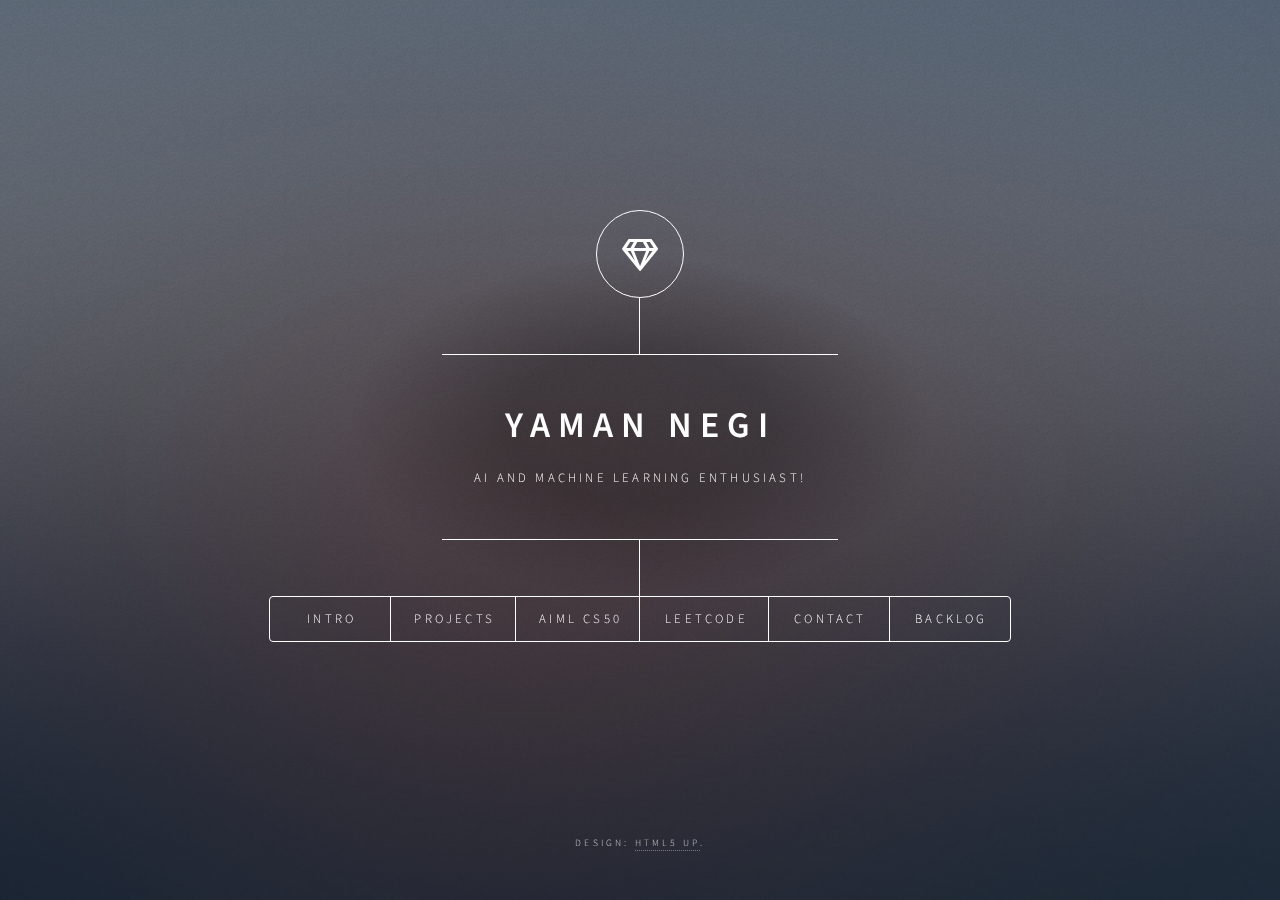
<file: index.html>
<!DOCTYPE HTML>
<html>
	<head>
		<title>Yaman Negi - AI First</title>
		<meta charset="utf-8" />
		<meta name="viewport" content="width=device-width, initial-scale=1, user-scalable=no" />
		<link rel="stylesheet" href="assets/css/main.css" />
		<noscript><link rel="stylesheet" href="assets/css/noscript.css" /></noscript>
	</head>
	<body class="is-preload">

		<!-- Wrapper -->
			<div id="wrapper">

				<!-- Header -->
					<header id="header">
						<div class="logo">
							<span class="icon fa-gem"></span>
						</div>
						<div class="content">
							<div class="inner">
								<h1>Yaman Negi</h1>
								<p>AI and Machine Learning enthusiast!</p>
							</div>
						</div>
						<nav>
							<ul>
								<li><a href="#intro">Intro</a></li>
								<li><a href="#projects">Projects</a></li>
								<li><a href="#cs50">AIML CS50</a></li>
								<li><a href="#leetcode">Leetcode</a></li>
								<li><a href="#contact">Contact</a></li>
								<li><a href="#backlog">Backlog</a></li>
							</ul>
						</nav>
					</header>

				<!-- Main -->
					<div id="main">

						<!-- Intro -->
							<article id="intro">
								<h2 class="major">Intro</h2>
								<span class="image main"><img src="images/pic01.jpg" alt="" /></span>
								<p><font color=gold size=3>#ArtificialIntelligence #MachineLearning #Robotics #Rockets #Tesla #CustomerExperience</font></p>
								<p>Application engineering in digital and emerging technologies</p>
								<p>Industry expertise in Banking & Financial Services, Insurance Broking</p>
								<p>Love running and playing chess</p>
								<p>Connect with me on <a href="https://www.linkedin.com/in/yaman-negi-7b627917/">LinkedIn</a></p>
							</article>

						<!-- Work -->
							<article id="projects">
								<h2 class="major"><font color='gold'>A</font>SS<font color='red'>I</font>GNMENTS</h2>
								<span class="image main"><img src="images/pic02.jpg" alt="" /></span>
								<h4 class="major">CHESS PROJECT</h4>
								<ol>
									<li><p>Manual Chess Program using Pygame (with Stockfish Integration) - <a href='https://github.com/Yaman007/chess' target='_blank'>Play Chess</a> Minimax with Alpha Beta Pruning (coming soon)! </p></li>
									<li><p>Chess AI - <a href='#' target='_blank'>Chess with AI self learning models</a> Coming soon!</p></li>
								</ol>
							</article>

						<!-- CS50 -->
							<article id="cs50">
								<h2 class="major"><font color='gold'>A</font>SS<font color='red'>I</font>GNMENTS - CS50 Course</h2>
								<h3 class="major">AIML with Python - Harvard</h3>
								<h4 class="major">Search</h4>
								<ol>
									<li><p>Degrees of separation - <a href='https://github.com/Yaman007/DegreesOfSeparation' target='_blank'>A* search</a></p></li>
									<li><p>Playing TicTacToe - <a href='https://github.com/Yaman007/tictactoe' target='_blank'>MinMax algorithm with Alpha Beta Pruning.</a> You can't beat it!</p></li>
								</ol>
								<h4 class="major">Knowledge</h4>
								<ol>
									<li><p>Knights vs Knaves - <a href='https://github.com/Yaman007/knights_or_knaves' target='_blank'>Propositional Logic and Inference Rules</a></p></li>
									<li><p>AI Playing Minesweeper - <a href='https://github.com/Yaman007/minesweeper' target='_blank'>Knowledge representation and engineering</a></p></li>
								</ol>
								</ol>
								<h4 class="major">Uncertainty</h4>
								<ol>
									<li><p>PageRank - <a href='https://github.com/Yaman007/pagerank' target='_blank'>PageRank algorithm with Random Surfer Model</a> (recurise & iterative)</p></li>
									<li><p>Heredity - <a href='https://github.com/Yaman007/heredity' target='_blank'>Bayesian networks and Markov models</a></p></li>
								</ol>
								<h4 class="major">Optimization</h4>
								<ol>
									<li><p>Crossword solver - <a href='https://github.com/Yaman007/crossword' target='_blank'>Constraint satisfaction problem with node and arc consistency, backtracking search</a></p></li>
								</ol>
								<h4 class="major">Learning</h4>
								<ol>
									<li><p>Purchase completion predictor - <a href='https://github.com/Yaman007/shopping' target='_blank'>Nearest neighbor classifier with loss evaluation through sensitivity and specificity</a></p></li>
									<li><p>Playing Nim - <a href='https://github.com/Yaman007/nim' target='_blank'>Reinforced Q-learning with ε greedy search</a></p></li>
								</ol>
								<h4 class="major">Neural Networks</h4>
								<ol>
									<li><p>Traffic pattern recognition - <a href='https://github.com/Yaman007/traffic' target='_blank'>Convolutional neural network</a></p></li>
								</ol>
								<h4 class="major">Language</h4>
								<ol>
									<li><p>Parser - <a href='https://github.com/Yaman007/parser' target='_blank'>NLTK context free grammar rules</a></p></li>
									<li><p>Anwering questions - <a href='https://github.com/Yaman007/questions' target='_blank'>Information retrieval using tokenization and Term Frequency (TF), Inverse Document Frequency (IDF) scores</a></p></li>
								</ol>

								<h4 class="major">Miscellaneous</h4>
								<ol>
									<li><p>Object recognition and speed estmation using MobileNetSSD</p></li>
									<li><p>Car make and model detection - YOLO (You Only Look Once) model</p></li>
									<li><p>People and faces detection - Haarcascades and how to improve accuracy</p></li>
									<li><p>MNIST Digit - image capture and comparison using basic data types (no TensorFlow!) and L1/L2 optimizer </p></li>
									<li><p>MNIST Comparison - TensorFlow and TensorBoard</p></li>
								</ol>
							</article>

						<!-- About -->
							<article id="leetcode">
								<h2 class="major">Leetcode</h2>
								<h3 class="major">Blinds 75 - Data Structure and Algorithms</h3>
								<h4 class="major">Array</h4>
								<ol>
									<li>
										<p>
											<a href='https://leetcode.com/problems/two-sum/' target='_blank'>Two Sum</a>
											&nbsp; - &nbsp;
											<a href='https://github.com/Yaman007/leetcode_blinds75/blob/main/twosum.py' target='_blank'>solution</a>
											, with O(n) complexity
										</p>
									</li>

								</ol>
							</article>

						<!-- Contact -->
							<article id="contact">
								<h2 class="major">Contact</h2>
								<form method="post" action="#">
									<div class="fields">
										<div class="field half">
											<label for="name">Name</label>
											<input type="text" name="name" id="name" />
										</div>
										<div class="field half">
											<label for="email">Email</label>
											<input type="text" name="email" id="email" />
										</div>
										<div class="field">
											<label for="message">Message</label>
											<textarea name="message" id="message" rows="4"></textarea>
										</div>
									</div>
									<ul class="actions">
										<li><input type="submit" value="Send Message" class="primary" /></li>
										<li><input type="reset" value="Reset" /></li>
									</ul>
								</form>

							</article>

							<!-- About -->
							<article id="backlog">
								<h2 class="major">Backlog</h2>
								<h3 class="major">Blinds 75 - Data Structure and Algorithms</h3>
								<div class="discuss-markdown-container">
</p><h3>Array</h3>
<ul>
<li><a href="https://leetcode.com/problems/two-sum/">Two Sum</a></li>
<li><a href="https://leetcode.com/problems/best-time-to-buy-and-sell-stock/">Best Time to Buy and Sell Stock</a></li>
<li><a href="https://leetcode.com/problems/contains-duplicate/">Contains Duplicate</a></li>
<li><a href="https://leetcode.com/problems/product-of-array-except-self/">Product of Array Except Self</a></li>
<li><a href="https://leetcode.com/problems/maximum-subarray/">Maximum Subarray</a></li>
<li><a href="https://leetcode.com/problems/maximum-product-subarray/">Maximum Product Subarray</a></li>
<li><a href="https://leetcode.com/problems/find-minimum-in-rotated-sorted-array/">Find Minimum in Rotated Sorted Array</a></li>
<li><a href="https://leetcode.com/problems/search-in-rotated-sorted-array/">Search in Rotated Sorted Array</a></li>
<li><a href="https://leetcode.com/problems/3sum/">3 Sum</a></li>
<li><a href="https://leetcode.com/problems/container-with-most-water/">Container With Most Water</a></li>
</ul>
<hr>
<h3>Binary</h3>
<ul>
<li><a href="https://leetcode.com/problems/sum-of-two-integers/">Sum of Two Integers</a></li>
<li><a href="https://leetcode.com/problems/number-of-1-bits/">Number of 1 Bits</a></li>
<li><a href="https://leetcode.com/problems/counting-bits/">Counting Bits</a></li>
<li><a href="https://leetcode.com/problems/missing-number/">Missing Number</a></li>
<li><a href="https://leetcode.com/problems/reverse-bits/">Reverse Bits</a></li>
</ul>
<hr>
<h3>Dynamic Programming</h3>
<ul>
<li><a href="https://leetcode.com/problems/climbing-stairs/">Climbing Stairs</a></li>
<li><a href="https://leetcode.com/problems/coin-change/">Coin Change</a></li>
<li><a href="https://leetcode.com/problems/longest-increasing-subsequence/">Longest Increasing Subsequence</a></li>
<li><a href="https://leetcode.com/problems/longest-common-subsequence/">Longest Common Subsequence</a></li>
<li><a href="https://leetcode.com/problems/word-break/">Word Break Problem</a></li>
<li><a href="https://leetcode.com/problems/combination-sum-iv/">Combination Sum</a></li>
<li><a href="https://leetcode.com/problems/house-robber/">House Robber</a></li>
<li><a href="https://leetcode.com/problems/house-robber-ii/">House Robber II</a></li>
<li><a href="https://leetcode.com/problems/decode-ways/">Decode Ways</a></li>
<li><a href="https://leetcode.com/problems/unique-paths/">Unique Paths</a></li>
<li><a href="https://leetcode.com/problems/jump-game/">Jump Game</a></li>
</ul>
<hr>
<h3>Graph</h3>
<ul>
<li><a href="https://leetcode.com/problems/clone-graph/">Clone Graph</a></li>
<li><a href="https://leetcode.com/problems/course-schedule/">Course Schedule</a></li>
<li><a href="https://leetcode.com/problems/pacific-atlantic-water-flow/">Pacific Atlantic Water Flow</a></li>
<li><a href="https://leetcode.com/problems/number-of-islands/">Number of Islands</a></li>
<li><a href="https://leetcode.com/problems/longest-consecutive-sequence/">Longest Consecutive Sequence</a></li>
<li><a href="https://leetcode.com/problems/alien-dictionary/">Alien Dictionary (Leetcode Premium)</a></li>
<li><a href="https://leetcode.com/problems/graph-valid-tree/">Graph Valid Tree (Leetcode Premium)</a></li>
<li><a href="https://leetcode.com/problems/number-of-connected-components-in-an-undirected-graph/">Number of Connected Components in an Undirected Graph (Leetcode Premium)</a></li>
</ul>
<hr>
<h3>Interval</h3>
<ul>
<li><a href="https://leetcode.com/problems/insert-interval/">Insert Interval</a></li>
<li><a href="https://leetcode.com/problems/merge-intervals/">Merge Intervals</a></li>
<li><a href="https://leetcode.com/problems/non-overlapping-intervals/">Non-overlapping Intervals</a></li>
<li><a href="https://leetcode.com/problems/meeting-rooms/">Meeting Rooms (Leetcode Premium)</a></li>
<li><a href="https://leetcode.com/problems/meeting-rooms-ii/">Meeting Rooms II (Leetcode Premium)</a></li>
</ul>
<hr>
<h3>Linked List</h3>
<ul>
<li><a href="https://leetcode.com/problems/reverse-linked-list/">Reverse a Linked List</a></li>
<li><a href="https://leetcode.com/problems/linked-list-cycle/">Detect Cycle in a Linked List</a></li>
<li><a href="https://leetcode.com/problems/merge-two-sorted-lists/">Merge Two Sorted Lists</a></li>
<li><a href="https://leetcode.com/problems/merge-k-sorted-lists/">Merge K Sorted Lists</a></li>
<li><a href="https://leetcode.com/problems/remove-nth-node-from-end-of-list/">Remove Nth Node From End Of List</a></li>
<li><a href="https://leetcode.com/problems/reorder-list/">Reorder List</a></li>
</ul>
<hr>
<h3>Matrix</h3>
<ul>
<li><a href="https://leetcode.com/problems/set-matrix-zeroes/">Set Matrix Zeroes</a></li>
<li><a href="https://leetcode.com/problems/spiral-matrix/">Spiral Matrix</a></li>
<li><a href="https://leetcode.com/problems/rotate-image/">Rotate Image</a></li>
<li><a href="https://leetcode.com/problems/word-search/">Word Search</a></li>
</ul>
<hr>
<h3>String</h3>
<ul>
<li><a href="https://leetcode.com/problems/longest-substring-without-repeating-characters/">Longest Substring Without Repeating Characters</a></li>
<li><a href="https://leetcode.com/problems/longest-repeating-character-replacement/">Longest Repeating Character Replacement</a></li>
<li><a href="https://leetcode.com/problems/minimum-window-substring/">Minimum Window Substring</a></li>
<li><a href="https://leetcode.com/problems/valid-anagram/">Valid Anagram</a></li>
<li><a href="https://leetcode.com/problems/group-anagrams/">Group Anagrams</a></li>
<li><a href="https://leetcode.com/problems/valid-parentheses/">Valid Parentheses</a></li>
<li><a href="https://leetcode.com/problems/valid-palindrome/">Valid Palindrome</a></li>
<li><a href="https://leetcode.com/problems/longest-palindromic-substring/">Longest Palindromic Substring</a></li>
<li><a href="https://leetcode.com/problems/palindromic-substrings/">Palindromic Substrings</a></li>
<li><a href="https://leetcode.com/problems/encode-and-decode-strings/">Encode and Decode Strings (Leetcode Premium)</a></li>
</ul>
<hr>
<h3>Tree</h3>
<ul>
<li><a href="https://leetcode.com/problems/maximum-depth-of-binary-tree/">Maximum Depth of Binary Tree</a></li>
<li><a href="https://leetcode.com/problems/same-tree/">Same Tree</a></li>
<li><a href="https://leetcode.com/problems/invert-binary-tree/">Invert/Flip Binary Tree</a></li>
<li><a href="https://leetcode.com/problems/binary-tree-maximum-path-sum/">Binary Tree Maximum Path Sum</a></li>
<li><a href="https://leetcode.com/problems/binary-tree-level-order-traversal/">Binary Tree Level Order Traversal</a></li>
<li><a href="https://leetcode.com/problems/serialize-and-deserialize-binary-tree/">Serialize and Deserialize Binary Tree</a></li>
<li><a href="https://leetcode.com/problems/subtree-of-another-tree/">Subtree of Another Tree</a></li>
<li><a href="https://leetcode.com/problems/construct-binary-tree-from-preorder-and-inorder-traversal/">Construct Binary Tree from Preorder and Inorder Traversal</a></li>
<li><a href="https://leetcode.com/problems/validate-binary-search-tree/">Validate Binary Search Tree</a></li>
<li><a href="https://leetcode.com/problems/kth-smallest-element-in-a-bst/">Kth Smallest Element in a BST</a></li>
<li><a href="https://leetcode.com/problems/lowest-common-ancestor-of-a-binary-search-tree/">Lowest Common Ancestor of BST</a></li>
<li><a href="https://leetcode.com/problems/implement-trie-prefix-tree/">Implement Trie (Prefix Tree)</a></li>
<li><a href="https://leetcode.com/problems/add-and-search-word-data-structure-design/">Add and Search Word</a></li>
<li><a href="https://leetcode.com/problems/word-search-ii/">Word Search II</a></li>
</ul>
<hr>
<h3>Heap</h3>
<ul>
<li><a href="https://leetcode.com/problems/merge-k-sorted-lists/">Merge K Sorted Lists</a></li>
<li><a href="https://leetcode.com/problems/top-k-frequent-elements/">Top K Frequent Elements</a></li>
<li><a href="https://leetcode.com/problems/find-median-from-data-stream/">Find Median from Data Stream</a></li>
</ul>
<hr>
<h3>Important Link:</h3>
<p></p><p><a href="https://hackernoon.com/14-patterns-to-ace-any-coding-interview-question-c5bb3357f6ed" rel="ugc">14 Patterns to Ace Any Coding Interview Question</a></p><p>
</p><hr>
<p></p><p>If someone is interested to keep a track can copy this <a href="https://gist.github.com/krishnadey30/88c4e2f601e96597974c00185e479532" rel="ugc">gist</a>.</p></div>
							</article>
					</div>

				<!-- Footer -->
					<footer id="footer">
						<p class="copyright">Design: <a href="https://html5up.net">HTML5 UP</a>.</p>
					</footer>

			</div>

		<!-- BG -->
			<div id="bg"></div>

		<!-- Scripts -->
			<script src="assets/js/jquery.min.js"></script>
			<script src="assets/js/browser.min.js"></script>
			<script src="assets/js/breakpoints.min.js"></script>
			<script src="assets/js/util.js"></script>
			<script src="assets/js/main.js"></script>

	</body>
</html>
</file>
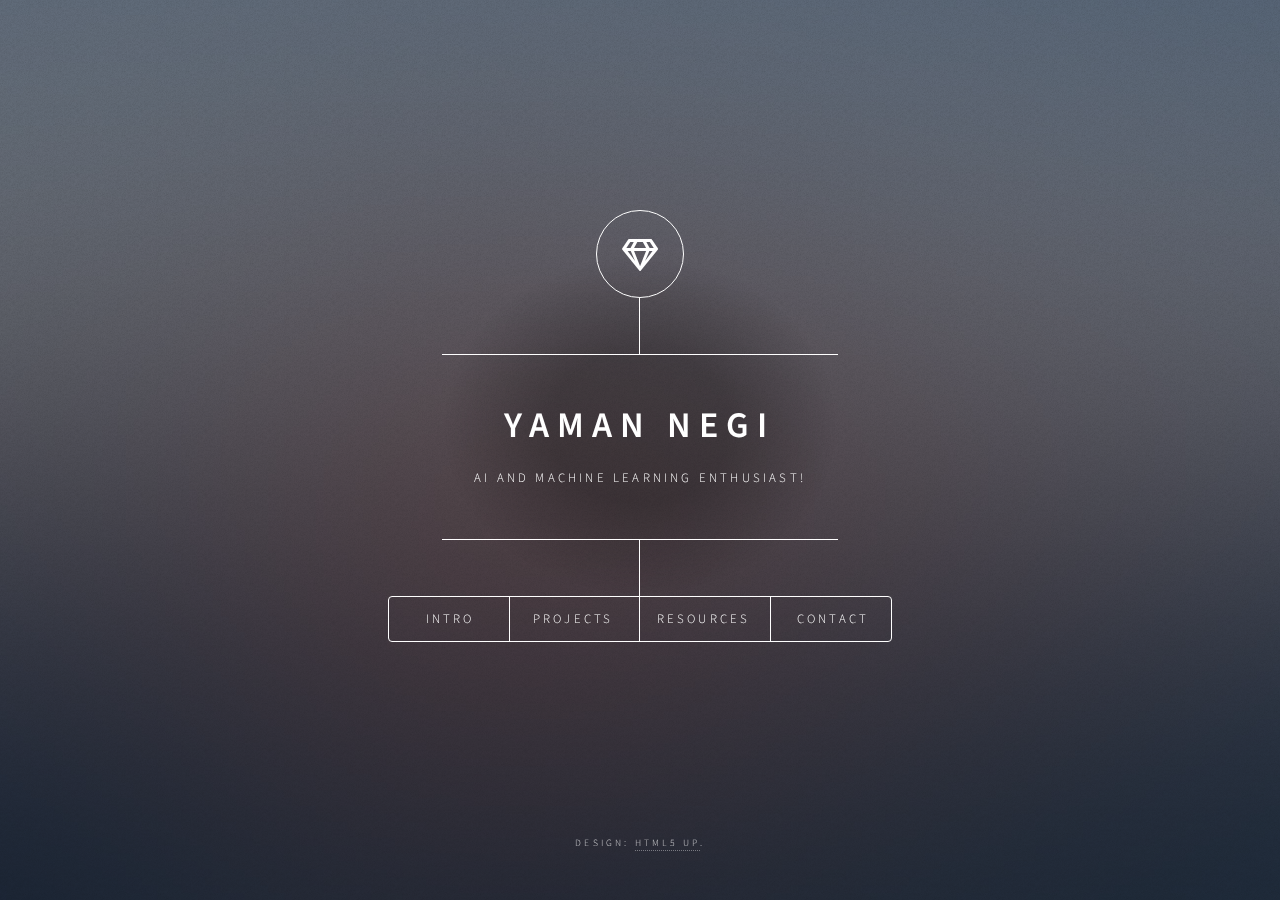
<file: html5up-dimension/index.html>
<!DOCTYPE HTML>
<!--
	Dimension by HTML5 UP
	html5up.net | @ajlkn
	Free for personal and commercial use under the CCA 3.0 license (html5up.net/license)
-->
<html>
	<head>
		<title>Yaman Negi - AI First</title>
		<meta charset="utf-8" />
		<meta name="viewport" content="width=device-width, initial-scale=1, user-scalable=no" />
		<link rel="stylesheet" href="assets/css/main.css" />
		<noscript><link rel="stylesheet" href="assets/css/noscript.css" /></noscript>
	</head>
	<body class="is-preload">

		<!-- Wrapper -->
			<div id="wrapper">

				<!-- Header -->
					<header id="header">
						<div class="logo">
							<span class="icon fa-gem"></span>
						</div>
						<div class="content">
							<div class="inner">
								<h1>Yaman Negi</h1>
								<p>AI and Machine Learning enthusiast!</p>
							</div>
						</div>
						<nav>
							<ul>
								<li><a href="#intro">Intro</a></li>
								<li><a href="#projects">Projects</a></li>
								<li><a href="#resources">Resources</a></li>
								<li><a href="#contact">Contact</a></li>
								<!--<li><a href="#elements">Elements</a></li>-->
							</ul>
						</nav>
					</header>

				<!-- Main -->
					<div id="main">

						<!-- Intro -->
							<article id="intro">
								<h2 class="major">Intro</h2>
								<span class="image main"><img src="images/pic01.jpg" alt="" /></span>
								<p>Application engineer in digital and emerging technologies</p>
								<p><font color=gold size=3>#ArtificialIntelligence #MachineLearning #Robotics #Rockets #Tesla</font></p>
								<p>Industry expertise in Banking & Financial Services, Insurance Broking</p>
								<p>Love running and playing chess</p>
								<p>Connect with me on <a href="https://www.linkedin.com/in/yaman-negi-7b627917/">LinkedIn</a>.</p>
							</article>

						<!-- Work -->
							<article id="projects">
								<h2 class="major">Fun Assignments</h2>
								<span class="image main"><img src="images/pic02.jpg" alt="" /></span>
								<ol>
									<li><p>Degrees of separation - A* search</p></li>
									<li><p>Playing TicTacToe - MinMax algorithm with Alpha Beta Pruning. You can't beat it!</p></li>
									<li><p>Calculating speed of moving vechile - Object recognition using MobileNetSSD</p></li>
									<li><p>Car make, model detection - YOLO (You Only Look Once) model</p></li>
									<li><p>People and faces detection - Haarcascades and how to improve accuracy</p></li>
									<li><p>MNIST Digit - image capture and comparison using basic data types (no TensorFlow!) and L1/L2 optimizer </p></li>
									<li><p>MNIST Comparison - TensorFlow and TensorBoard</p></li>
								</ol>
							</article>

						<!-- About -->
							<article id="resources">
								<h2 class="major">Resources</h2>
								<span class="image main"><img src="images/pic03.jpg" alt="" /></span>
								<p>Coming soon...</p>
							</article>

						<!-- Contact -->
							<article id="contact">
								<h2 class="major">Contact</h2>
								<form method="post" action="#">
									<div class="fields">
										<div class="field half">
											<label for="name">Name</label>
											<input type="text" name="name" id="name" />
										</div>
										<div class="field half">
											<label for="email">Email</label>
											<input type="text" name="email" id="email" />
										</div>
										<div class="field">
											<label for="message">Message</label>
											<textarea name="message" id="message" rows="4"></textarea>
										</div>
									</div>
									<ul class="actions">
										<li><input type="submit" value="Send Message" class="primary" /></li>
										<li><input type="reset" value="Reset" /></li>
									</ul>
								</form>

							</article>

					</div>

				<!-- Footer -->
					<footer id="footer">
						<p class="copyright">Design: <a href="https://html5up.net">HTML5 UP</a>.</p>
					</footer>

			</div>

		<!-- BG -->
			<div id="bg"></div>

		<!-- Scripts -->
			<script src="assets/js/jquery.min.js"></script>
			<script src="assets/js/browser.min.js"></script>
			<script src="assets/js/breakpoints.min.js"></script>
			<script src="assets/js/util.js"></script>
			<script src="assets/js/main.js"></script>

	</body>
</html>
</file>
<file: assets/css/noscript.css>
/*
	Dimension by HTML5 UP
	html5up.net | @ajlkn
	Free for personal and commercial use under the CCA 3.0 license (html5up.net/license)
*/

/* BG */

	body.is-preload #bg:before {
		background-color: transparent;
	}

/* Header */

	body.is-preload #header {
		-moz-filter: none;
		-webkit-filter: none;
		-ms-filter: none;
		filter: none;
	}

		body.is-preload #header > * {
			opacity: 1;
		}

		body.is-preload #header .content .inner {
			max-height: none;
			padding: 3rem 2rem;
			opacity: 1;
		}

/* Main */

	#main article {
		opacity: 1;
		margin: 4rem 0 0 0;
	}
</file>
<file: html5up-dimension/assets/css/noscript.css>
/*
	Dimension by HTML5 UP
	html5up.net | @ajlkn
	Free for personal and commercial use under the CCA 3.0 license (html5up.net/license)
*/

/* BG */

	body.is-preload #bg:before {
		background-color: transparent;
	}

/* Header */

	body.is-preload #header {
		-moz-filter: none;
		-webkit-filter: none;
		-ms-filter: none;
		filter: none;
	}

		body.is-preload #header > * {
			opacity: 1;
		}

		body.is-preload #header .content .inner {
			max-height: none;
			padding: 3rem 2rem;
			opacity: 1;
		}

/* Main */

	#main article {
		opacity: 1;
		margin: 4rem 0 0 0;
	}
</file>
<file: assets/css/main.css>
@import url(fontawesome-all.min.css);
@import url("https://fonts.googleapis.com/css?family=Source+Sans+Pro:300italic,600italic,300,600");

/*
	Dimension by HTML5 UP
	html5up.net | @ajlkn
	Free for personal and commercial use under the CCA 3.0 license (html5up.net/license)
*/

html, body, div, span, applet, object,
iframe, h1, h2, h3, h4, h5, h6, p, blockquote,
pre, a, abbr, acronym, address, big, cite,
code, del, dfn, em, img, ins, kbd, q, s, samp,
small, strike, strong, sub, sup, tt, var, b,
u, i, center, dl, dt, dd, ol, ul, li, fieldset,
form, label, legend, table, caption, tbody,
tfoot, thead, tr, th, td, article, aside,
canvas, details, embed, figure, figcaption,
footer, header, hgroup, menu, nav, output, ruby,
section, summary, time, mark, audio, video {
	margin: 0;
	padding: 0;
	border: 0;
	font-size: 100%;
	font: inherit;
	vertical-align: baseline;}

article, aside, details, figcaption, figure,
footer, header, hgroup, menu, nav, section {
	display: block;}

body {
	line-height: 1;
}

ol, ul {
	list-style: none;
}

blockquote, q {
	quotes: none;
}

	blockquote:before, blockquote:after, q:before, q:after {
		content: '';
		content: none;
	}

table {
	border-collapse: collapse;
	border-spacing: 0;
}

body {
	-webkit-text-size-adjust: none;
}

mark {
	background-color: transparent;
	color: inherit;
}

input::-moz-focus-inner {
	border: 0;
	padding: 0;
}

input, select, textarea {
	-moz-appearance: none;
	-webkit-appearance: none;
	-ms-appearance: none;
	appearance: none;
}

/* Basic */

	@-ms-viewport {
		width: device-width;
	}

	@media screen and (max-width: 480px) {

		html, body {
			min-width: 320px;
		}

	}

	html {
		box-sizing: border-box;
	}

	*, *:before, *:after {
		box-sizing: inherit;
	}

	body {
		background: #1b1f22;
	}

		body.is-preload *, body.is-preload *:before, body.is-preload *:after {
			-moz-animation: none !important;
			-webkit-animation: none !important;
			-ms-animation: none !important;
			animation: none !important;
			-moz-transition: none !important;
			-webkit-transition: none !important;
			-ms-transition: none !important;
			transition: none !important;
		}

/* Type */

	html {
		font-size: 16pt;
	}

		@media screen and (max-width: 1680px) {

			html {
				font-size: 12pt;
			}

		}

		@media screen and (max-width: 736px) {

			html {
				font-size: 11pt;
			}

		}

		@media screen and (max-width: 360px) {

			html {
				font-size: 10pt;
			}

		}

	body, input, select, textarea {
		color: #ffffff;
		font-family: "Source Sans Pro", sans-serif;
		font-weight: 300;
		font-size: 1rem;
		line-height: 1.65;
	}

	a {
		-moz-transition: color 0.2s ease-in-out, background-color 0.2s ease-in-out, border-bottom-color 0.2s ease-in-out;
		-webkit-transition: color 0.2s ease-in-out, background-color 0.2s ease-in-out, border-bottom-color 0.2s ease-in-out;
		-ms-transition: color 0.2s ease-in-out, background-color 0.2s ease-in-out, border-bottom-color 0.2s ease-in-out;
		transition: color 0.2s ease-in-out, background-color 0.2s ease-in-out, border-bottom-color 0.2s ease-in-out;
		border-bottom: dotted 1px rgba(255, 255, 255, 0.5);
		text-decoration: none;
		color: inherit;
	}

		a:hover {
			border-bottom-color: transparent;
		}

	strong, b {
		color: #ffffff;
		font-weight: 600;
	}

	em, i {
		font-style: italic;
	}

	p {
		margin: 0 0 2rem 0;
	}

	h1, h2, h3, h4, h5, h6 {
		color: #ffffff;
		font-weight: 600;
		line-height: 1.5;
		margin: 0 0 1rem 0;
		text-transform: uppercase;
		letter-spacing: 0.2rem;
	}

		h1 a, h2 a, h3 a, h4 a, h5 a, h6 a {
			color: inherit;
			text-decoration: none;
		}

		h1.major, h2.major, h3.major, h4.major, h5.major, h6.major {
			border-bottom: solid 1px #ffffff;
			width: -moz-max-content;
			width: -webkit-max-content;
			width: -ms-max-content;
			width: max-content;
			padding-bottom: 0.5rem;
			margin: 0 0 2rem 0;
		}

	h1 {
		font-size: 2.25rem;
		line-height: 1.3;
		letter-spacing: 0.5rem;
	}

	h2 {
		font-size: 1.5rem;
		line-height: 1.4;
		letter-spacing: 0.5rem;
	}

	h3 {
		font-size: 1rem;
	}

	h4 {
		font-size: 0.8rem;
	}

	h5 {
		font-size: 0.7rem;
	}

	h6 {
		font-size: 0.6rem;
	}

	@media screen and (max-width: 736px) {

		h1 {
			font-size: 1.75rem;
			line-height: 1.4;
		}

		h2 {
			font-size: 1.25em;
			line-height: 1.5;
		}

	}

	sub {
		font-size: 0.8rem;
		position: relative;
		top: 0.5rem;
	}

	sup {
		font-size: 0.8rem;
		position: relative;
		top: -0.5rem;
	}

	blockquote {
		border-left: solid 4px #ffffff;
		font-style: italic;
		margin: 0 0 2rem 0;
		padding: 0.5rem 0 0.5rem 2rem;
	}

	code {
		background: rgba(255, 255, 255, 0.075);
		border-radius: 4px;
		font-family: "Courier New", monospace;
		font-size: 0.9rem;
		margin: 0 0.25rem;
		padding: 0.25rem 0.65rem;
	}

	pre {
		-webkit-overflow-scrolling: touch;
		font-family: "Courier New", monospace;
		font-size: 0.9rem;
		margin: 0 0 2rem 0;
	}

		pre code {
			display: block;
			line-height: 1.75;
			padding: 1rem 1.5rem;
			overflow-x: auto;
		}

	hr {
		border: 0;
		border-bottom: solid 1px #ffffff;
		margin: 2.75rem 0;
	}

	.align-left {
		text-align: left;
	}

	.align-center {
		text-align: center;
	}

	.align-right {
		text-align: right;
	}

/* Form */

	form {
		margin: 0 0 2rem 0;
	}

		form > :last-child {
			margin-bottom: 0;
		}

		form > .fields {
			display: -moz-flex;
			display: -webkit-flex;
			display: -ms-flex;
			display: flex;
			-moz-flex-wrap: wrap;
			-webkit-flex-wrap: wrap;
			-ms-flex-wrap: wrap;
			flex-wrap: wrap;
			width: calc(100% + 3rem);
			margin: -1.5rem 0 2rem -1.5rem;
		}

			form > .fields > .field {
				-moz-flex-grow: 0;
				-webkit-flex-grow: 0;
				-ms-flex-grow: 0;
				flex-grow: 0;
				-moz-flex-shrink: 0;
				-webkit-flex-shrink: 0;
				-ms-flex-shrink: 0;
				flex-shrink: 0;
				padding: 1.5rem 0 0 1.5rem;
				width: calc(100% - 1.5rem);
			}

				form > .fields > .field.half {
					width: calc(50% - 0.75rem);
				}

				form > .fields > .field.third {
					width: calc(100%/3 - 0.5rem);
				}

				form > .fields > .field.quarter {
					width: calc(25% - 0.375rem);
				}

		@media screen and (max-width: 480px) {

			form > .fields {
				width: calc(100% + 3rem);
				margin: -1.5rem 0 2rem -1.5rem;
			}

				form > .fields > .field {
					padding: 1.5rem 0 0 1.5rem;
					width: calc(100% - 1.5rem);
				}

					form > .fields > .field.half {
						width: calc(100% - 1.5rem);
					}

					form > .fields > .field.third {
						width: calc(100% - 1.5rem);
					}

					form > .fields > .field.quarter {
						width: calc(100% - 1.5rem);
					}

		}

	label {
		color: #ffffff;
		display: block;
		font-size: 0.8rem;
		font-weight: 300;
		letter-spacing: 0.2rem;
		line-height: 1.5;
		margin: 0 0 1rem 0;
		text-transform: uppercase;
	}

	input[type="text"],
	input[type="password"],
	input[type="email"],
	input[type="tel"],
	select,
	textarea {
		-moz-appearance: none;
		-webkit-appearance: none;
		-ms-appearance: none;
		appearance: none;
		-moz-transition: border-color 0.2s ease-in-out, box-shadow 0.2s ease-in-out, background-color 0.2s ease-in-out;
		-webkit-transition: border-color 0.2s ease-in-out, box-shadow 0.2s ease-in-out, background-color 0.2s ease-in-out;
		-ms-transition: border-color 0.2s ease-in-out, box-shadow 0.2s ease-in-out, background-color 0.2s ease-in-out;
		transition: border-color 0.2s ease-in-out, box-shadow 0.2s ease-in-out, background-color 0.2s ease-in-out;
		background-color: transparent;
		border-radius: 4px;
		border: solid 1px #ffffff;
		color: inherit;
		display: block;
		outline: 0;
		padding: 0 1rem;
		text-decoration: none;
		width: 100%;
	}

		input[type="text"]:invalid,
		input[type="password"]:invalid,
		input[type="email"]:invalid,
		input[type="tel"]:invalid,
		select:invalid,
		textarea:invalid {
			box-shadow: none;
		}

		input[type="text"]:focus,
		input[type="password"]:focus,
		input[type="email"]:focus,
		input[type="tel"]:focus,
		select:focus,
		textarea:focus {
			background: rgba(255, 255, 255, 0.075);
			border-color: #ffffff;
			box-shadow: 0 0 0 1px #ffffff;
		}

	select {
		background-image: url("data:image/svg+xml;charset=utf8,%3Csvg xmlns='http://www.w3.org/2000/svg' width='40' height='40' preserveAspectRatio='none' viewBox='0 0 40 40'%3E%3Cpath d='M9.4,12.3l10.4,10.4l10.4-10.4c0.2-0.2,0.5-0.4,0.9-0.4c0.3,0,0.6,0.1,0.9,0.4l3.3,3.3c0.2,0.2,0.4,0.5,0.4,0.9 c0,0.4-0.1,0.6-0.4,0.9L20.7,31.9c-0.2,0.2-0.5,0.4-0.9,0.4c-0.3,0-0.6-0.1-0.9-0.4L4.3,17.3c-0.2-0.2-0.4-0.5-0.4-0.9 c0-0.4,0.1-0.6,0.4-0.9l3.3-3.3c0.2-0.2,0.5-0.4,0.9-0.4S9.1,12.1,9.4,12.3z' fill='%23ffffff' /%3E%3C/svg%3E");
		background-size: 1.25rem;
		background-repeat: no-repeat;
		background-position: calc(100% - 1rem) center;
		height: 2.75rem;
		padding-right: 2.75rem;
		text-overflow: ellipsis;
	}

		select option {
			color: #ffffff;
			background: #1b1f22;
		}

		select:focus::-ms-value {
			background-color: transparent;
		}

		select::-ms-expand {
			display: none;
		}

	input[type="text"],
	input[type="password"],
	input[type="email"],
	select {
		height: 2.75rem;
	}

	textarea {
		padding: 0.75rem 1rem;
	}

	input[type="checkbox"],
	input[type="radio"] {
		-moz-appearance: none;
		-webkit-appearance: none;
		-ms-appearance: none;
		appearance: none;
		display: block;
		float: left;
		margin-right: -2rem;
		opacity: 0;
		width: 1rem;
		z-index: -1;
	}

		input[type="checkbox"] + label,
		input[type="radio"] + label {
			text-decoration: none;
			-moz-user-select: none;
			-webkit-user-select: none;
			-ms-user-select: none;
			user-select: none;
			color: #ffffff;
			cursor: pointer;
			display: inline-block;
			font-size: 0.8rem;
			font-weight: 300;
			margin: 0 0 0.5rem 0;
			padding-left: 2.65rem;
			padding-right: 0.75rem;
			position: relative;
		}

			input[type="checkbox"] + label:before,
			input[type="radio"] + label:before {
				-moz-osx-font-smoothing: grayscale;
				-webkit-font-smoothing: antialiased;
				display: inline-block;
				font-style: normal;
				font-variant: normal;
				text-rendering: auto;
				line-height: 1;
				text-transform: none !important;
				font-family: 'Font Awesome 5 Free';
				font-weight: 900;
			}

			input[type="checkbox"] + label:before,
			input[type="radio"] + label:before {
				-moz-transition: border-color 0.2s ease-in-out, box-shadow 0.2s ease-in-out, background-color 0.2s ease-in-out;
				-webkit-transition: border-color 0.2s ease-in-out, box-shadow 0.2s ease-in-out, background-color 0.2s ease-in-out;
				-ms-transition: border-color 0.2s ease-in-out, box-shadow 0.2s ease-in-out, background-color 0.2s ease-in-out;
				transition: border-color 0.2s ease-in-out, box-shadow 0.2s ease-in-out, background-color 0.2s ease-in-out;
				border-radius: 4px;
				border: solid 1px #ffffff;
				content: '';
				display: inline-block;
				height: 1.65rem;
				left: 0;
				line-height: 1.65rem;
				position: absolute;
				text-align: center;
				top: -0.15rem;
				width: 1.65rem;
			}

		input[type="checkbox"]:checked + label:before,
		input[type="radio"]:checked + label:before {
			background: #ffffff !important;
			border-color: #ffffff !important;
			color: #1b1f22;
			content: '\f00c';
		}

		input[type="checkbox"]:focus + label:before,
		input[type="radio"]:focus + label:before {
			background: rgba(255, 255, 255, 0.075);
			border-color: #ffffff;
			box-shadow: 0 0 0 1px #ffffff;
		}

	input[type="checkbox"] + label:before {
		border-radius: 4px;
	}

	input[type="radio"] + label:before {
		border-radius: 100%;
	}

	::-webkit-input-placeholder {
		color: rgba(255, 255, 255, 0.5) !important;
		opacity: 1.0;
	}

	:-moz-placeholder {
		color: rgba(255, 255, 255, 0.5) !important;
		opacity: 1.0;
	}

	::-moz-placeholder {
		color: rgba(255, 255, 255, 0.5) !important;
		opacity: 1.0;
	}

	:-ms-input-placeholder {
		color: rgba(255, 255, 255, 0.5) !important;
		opacity: 1.0;
	}

	.formerize-placeholder {
		color: rgba(255, 255, 255, 0.5) !important;
		opacity: 1.0;
	}

/* Box */

	.box {
		border-radius: 4px;
		border: solid 1px #ffffff;
		margin-bottom: 2rem;
		padding: 1.5em;
	}

		.box > :last-child,
		.box > :last-child > :last-child,
		.box > :last-child > :last-child > :last-child {
			margin-bottom: 0;
		}

		.box.alt {
			border: 0;
			border-radius: 0;
			padding: 0;
		}

/* Icon */

	.icon {
		text-decoration: none;
		border-bottom: none;
		position: relative;
	}

		.icon:before {
			-moz-osx-font-smoothing: grayscale;
			-webkit-font-smoothing: antialiased;
			display: inline-block;
			font-style: normal;
			font-variant: normal;
			text-rendering: auto;
			line-height: 1;
			text-transform: none !important;
			font-family: 'Font Awesome 5 Free';
			font-weight: 400;
		}

		.icon > .label {
			display: none;
		}

		.icon:before {
			line-height: inherit;
		}

		.icon.solid:before {
			font-weight: 900;
		}

		.icon.brands:before {
			font-family: 'Font Awesome 5 Brands';
		}

/* Image */

	.image {
		border-radius: 4px;
		border: 0;
		display: inline-block;
		position: relative;
	}

		.image:before {
			pointer-events: none;
			background-image: url("../../images/overlay.png");
			background-color: rgba(19, 21, 25, 0.5);
			border-radius: 4px;
			content: '';
			display: block;
			height: 100%;
			left: 0;
			opacity: 0.5;
			position: absolute;
			top: 0;
			width: 100%;
		}

		.image img {
			border-radius: 4px;
			display: block;
		}

		.image.left, .image.right {
			max-width: 40%;
		}

			.image.left img, .image.right img {
				width: 100%;
			}

		.image.left {
			float: left;
			padding: 0 1.5em 1em 0;
			top: 0.25em;
		}

		.image.right {
			float: right;
			padding: 0 0 1em 1.5em;
			top: 0.25em;
		}

		.image.fit {
			display: block;
			margin: 0 0 2rem 0;
			width: 100%;
		}

			.image.fit img {
				width: 100%;
			}

		.image.main {
			display: block;
			margin: 2.5rem 0;
			width: 100%;
		}

			.image.main img {
				width: 100%;
			}

		@media screen and (max-width: 736px) {

			.image.main {
				margin: 2rem 0;
			}

		}

		@media screen and (max-width: 480px) {

			.image.main {
				margin: 1.5rem 0;
			}

		}

/* List */

	ol {
		list-style: decimal;
		margin: 0 0 2rem 0;
		padding-left: 1.25em;
	}

		ol li {
			padding-left: 0.25em;
		}

	ul {
		list-style: disc;
		margin: 0 0 2rem 0;
		padding-left: 1em;
	}

		ul li {
			padding-left: 0.5em;
		}

		ul.alt {
			list-style: none;
			padding-left: 0;
		}

			ul.alt li {
				border-top: solid 1px #ffffff;
				padding: 0.5em 0;
			}

				ul.alt li:first-child {
					border-top: 0;
					padding-top: 0;
				}

	dl {
		margin: 0 0 2rem 0;
	}

		dl dt {
			display: block;
			font-weight: 600;
			margin: 0 0 1rem 0;
		}

		dl dd {
			margin-left: 2rem;
		}

/* Actions */

	ul.actions {
		display: -moz-flex;
		display: -webkit-flex;
		display: -ms-flex;
		display: flex;
		cursor: default;
		list-style: none;
		margin-left: -1rem;
		padding-left: 0;
	}

		ul.actions li {
			padding: 0 0 0 1rem;
			vertical-align: middle;
		}

		ul.actions.special {
			-moz-justify-content: center;
			-webkit-justify-content: center;
			-ms-justify-content: center;
			justify-content: center;
			width: 100%;
			margin-left: 0;
		}

			ul.actions.special li:first-child {
				padding-left: 0;
			}

		ul.actions.stacked {
			-moz-flex-direction: column;
			-webkit-flex-direction: column;
			-ms-flex-direction: column;
			flex-direction: column;
			margin-left: 0;
		}

			ul.actions.stacked li {
				padding: 1.3rem 0 0 0;
			}

				ul.actions.stacked li:first-child {
					padding-top: 0;
				}

		ul.actions.fit {
			width: calc(100% + 1rem);
		}

			ul.actions.fit li {
				-moz-flex-grow: 1;
				-webkit-flex-grow: 1;
				-ms-flex-grow: 1;
				flex-grow: 1;
				-moz-flex-shrink: 1;
				-webkit-flex-shrink: 1;
				-ms-flex-shrink: 1;
				flex-shrink: 1;
				width: 100%;
			}

				ul.actions.fit li > * {
					width: 100%;
				}

			ul.actions.fit.stacked {
				width: 100%;
			}

		@media screen and (max-width: 480px) {

			ul.actions:not(.fixed) {
				-moz-flex-direction: column;
				-webkit-flex-direction: column;
				-ms-flex-direction: column;
				flex-direction: column;
				margin-left: 0;
				width: 100% !important;
			}

				ul.actions:not(.fixed) li {
					-moz-flex-grow: 1;
					-webkit-flex-grow: 1;
					-ms-flex-grow: 1;
					flex-grow: 1;
					-moz-flex-shrink: 1;
					-webkit-flex-shrink: 1;
					-ms-flex-shrink: 1;
					flex-shrink: 1;
					padding: 1rem 0 0 0;
					text-align: center;
					width: 100%;
				}

					ul.actions:not(.fixed) li > * {
						width: 100%;
					}

					ul.actions:not(.fixed) li:first-child {
						padding-top: 0;
					}

					ul.actions:not(.fixed) li input[type="submit"],
					ul.actions:not(.fixed) li input[type="reset"],
					ul.actions:not(.fixed) li input[type="button"],
					ul.actions:not(.fixed) li button,
					ul.actions:not(.fixed) li .button {
						width: 100%;
					}

						ul.actions:not(.fixed) li input[type="submit"].icon:before,
						ul.actions:not(.fixed) li input[type="reset"].icon:before,
						ul.actions:not(.fixed) li input[type="button"].icon:before,
						ul.actions:not(.fixed) li button.icon:before,
						ul.actions:not(.fixed) li .button.icon:before {
							margin-left: -0.5em;
						}

		}

/* Icons */

	ul.icons {
		cursor: default;
		list-style: none;
		padding-left: 0;
	}

		ul.icons li {
			display: inline-block;
			padding: 0 0.75em 0 0;
		}

			ul.icons li:last-child {
				padding-right: 0;
			}

			ul.icons li a {
				border-radius: 100%;
				box-shadow: inset 0 0 0 1px #ffffff;
				display: inline-block;
				height: 2.25rem;
				line-height: 2.25rem;
				text-align: center;
				width: 2.25rem;
			}

				ul.icons li a:hover {
					background-color: rgba(255, 255, 255, 0.075);
				}

				ul.icons li a:active {
					background-color: rgba(255, 255, 255, 0.175);
				}

/* Table */

	.table-wrapper {
		-webkit-overflow-scrolling: touch;
		overflow-x: auto;
	}

	table {
		margin: 0 0 2rem 0;
		width: 100%;
	}

		table tbody tr {
			border: solid 1px #ffffff;
			border-left: 0;
			border-right: 0;
		}

			table tbody tr:nth-child(2n + 1) {
				background-color: rgba(255, 255, 255, 0.075);
			}

		table td {
			padding: 0.75em 0.75em;
		}

		table th {
			color: #ffffff;
			font-size: 0.9em;
			font-weight: 600;
			padding: 0 0.75em 0.75em 0.75em;
			text-align: left;
		}

		table thead {
			border-bottom: solid 2px #ffffff;
		}

		table tfoot {
			border-top: solid 2px #ffffff;
		}

		table.alt {
			border-collapse: separate;
		}

			table.alt tbody tr td {
				border: solid 1px #ffffff;
				border-left-width: 0;
				border-top-width: 0;
			}

				table.alt tbody tr td:first-child {
					border-left-width: 1px;
				}

			table.alt tbody tr:first-child td {
				border-top-width: 1px;
			}

			table.alt thead {
				border-bottom: 0;
			}

			table.alt tfoot {
				border-top: 0;
			}

/* Button */

	input[type="submit"],
	input[type="reset"],
	input[type="button"],
	button,
	.button {
		-moz-appearance: none;
		-webkit-appearance: none;
		-ms-appearance: none;
		appearance: none;
		-moz-transition: background-color 0.2s ease-in-out, color 0.2s ease-in-out;
		-webkit-transition: background-color 0.2s ease-in-out, color 0.2s ease-in-out;
		-ms-transition: background-color 0.2s ease-in-out, color 0.2s ease-in-out;
		transition: background-color 0.2s ease-in-out, color 0.2s ease-in-out;
		background-color: transparent;
		border-radius: 4px;
		border: 0;
		box-shadow: inset 0 0 0 1px #ffffff;
		color: #ffffff !important;
		cursor: pointer;
		display: inline-block;
		font-size: 0.8rem;
		font-weight: 300;
		height: 2.75rem;
		letter-spacing: 0.2rem;
		line-height: 2.75rem;
		outline: 0;
		padding: 0 1.25rem 0 1.35rem;
		text-align: center;
		text-decoration: none;
		text-transform: uppercase;
		white-space: nowrap;
	}

		input[type="submit"]:hover,
		input[type="reset"]:hover,
		input[type="button"]:hover,
		button:hover,
		.button:hover {
			background-color: rgba(255, 255, 255, 0.075);
		}

		input[type="submit"]:active,
		input[type="reset"]:active,
		input[type="button"]:active,
		button:active,
		.button:active {
			background-color: rgba(255, 255, 255, 0.175);
		}

		input[type="submit"].icon:before,
		input[type="reset"].icon:before,
		input[type="button"].icon:before,
		button.icon:before,
		.button.icon:before {
			margin-right: 0.5em;
		}

		input[type="submit"].fit,
		input[type="reset"].fit,
		input[type="button"].fit,
		button.fit,
		.button.fit {
			width: 100%;
		}

		input[type="submit"].small,
		input[type="reset"].small,
		input[type="button"].small,
		button.small,
		.button.small {
			font-size: 0.6rem;
			height: 2.0625rem;
			line-height: 2.0625rem;
		}

		input[type="submit"].primary,
		input[type="reset"].primary,
		input[type="button"].primary,
		button.primary,
		.button.primary {
			background-color: #ffffff;
			color: #1b1f22 !important;
			font-weight: 600;
		}

		input[type="submit"].disabled, input[type="submit"]:disabled,
		input[type="reset"].disabled,
		input[type="reset"]:disabled,
		input[type="button"].disabled,
		input[type="button"]:disabled,
		button.disabled,
		button:disabled,
		.button.disabled,
		.button:disabled {
			pointer-events: none;
			cursor: default;
			opacity: 0.25;
		}

	input[type="submit"],
	input[type="reset"],
	input[type="button"],
	button {
		line-height: calc(2.75rem - 2px);
	}

/* BG */

	#bg {
		-moz-transform: scale(1.0);
		-webkit-transform: scale(1.0);
		-ms-transform: scale(1.0);
		transform: scale(1.0);
		-webkit-backface-visibility: hidden;
		position: fixed;
		top: 0;
		left: 0;
		width: 100%;
		height: 100vh;
		z-index: 1;
	}

		#bg:before, #bg:after {
			content: '';
			display: block;
			position: absolute;
			top: 0;
			left: 0;
			width: 100%;
			height: 100%;
		}

		#bg:before {
			-moz-transition: background-color 2.5s ease-in-out;
			-webkit-transition: background-color 2.5s ease-in-out;
			-ms-transition: background-color 2.5s ease-in-out;
			transition: background-color 2.5s ease-in-out;
			-moz-transition-delay: 0.75s;
			-webkit-transition-delay: 0.75s;
			-ms-transition-delay: 0.75s;
			transition-delay: 0.75s;
			background-image: linear-gradient(to top, rgba(19, 21, 25, 0.5), rgba(19, 21, 25, 0.5)), url("../../images/overlay.png");
			background-size: auto, 256px 256px;
			background-position: center, center;
			background-repeat: no-repeat, repeat;
			z-index: 2;
		}

		#bg:after {
			-moz-transform: scale(1.125);
			-webkit-transform: scale(1.125);
			-ms-transform: scale(1.125);
			transform: scale(1.125);
			-moz-transition: -moz-transform 0.325s ease-in-out, -moz-filter 0.325s ease-in-out;
			-webkit-transition: -webkit-transform 0.325s ease-in-out, -webkit-filter 0.325s ease-in-out;
			-ms-transition: -ms-transform 0.325s ease-in-out, -ms-filter 0.325s ease-in-out;
			transition: transform 0.325s ease-in-out, filter 0.325s ease-in-out;
			background-image: url("../../images/bg.jpg");
			background-position: center;
			background-size: cover;
			background-repeat: no-repeat;
			z-index: 1;
		}

		body.is-article-visible #bg:after {
			-moz-transform: scale(1.0825);
			-webkit-transform: scale(1.0825);
			-ms-transform: scale(1.0825);
			transform: scale(1.0825);
			-moz-filter: blur(0.2rem);
			-webkit-filter: blur(0.2rem);
			-ms-filter: blur(0.2rem);
			filter: blur(0.2rem);
		}

		body.is-preload #bg:before {
			background-color: #000000;
		}

/* Wrapper */

	#wrapper {
		display: -moz-flex;
		display: -webkit-flex;
		display: -ms-flex;
		display: flex;
		-moz-flex-direction: column;
		-webkit-flex-direction: column;
		-ms-flex-direction: column;
		flex-direction: column;
		-moz-align-items: center;
		-webkit-align-items: center;
		-ms-align-items: center;
		align-items: center;
		-moz-justify-content: space-between;
		-webkit-justify-content: space-between;
		-ms-justify-content: space-between;
		justify-content: space-between;
		position: relative;
		min-height: 100vh;
		width: 100%;
		padding: 4rem 2rem;
		z-index: 3;
	}

		#wrapper:before {
			content: '';
			display: block;
		}

		@media screen and (max-width: 1680px) {

			#wrapper {
				padding: 3rem 2rem;
			}

		}

		@media screen and (max-width: 736px) {

			#wrapper {
				padding: 2rem 1rem;
			}

		}

		@media screen and (max-width: 480px) {

			#wrapper {
				padding: 1rem;
			}

		}

/* Header */

	#header {
		display: -moz-flex;
		display: -webkit-flex;
		display: -ms-flex;
		display: flex;
		-moz-flex-direction: column;
		-webkit-flex-direction: column;
		-ms-flex-direction: column;
		flex-direction: column;
		-moz-align-items: center;
		-webkit-align-items: center;
		-ms-align-items: center;
		align-items: center;
		-moz-transition: -moz-transform 0.325s ease-in-out, -moz-filter 0.325s ease-in-out, opacity 0.325s ease-in-out;
		-webkit-transition: -webkit-transform 0.325s ease-in-out, -webkit-filter 0.325s ease-in-out, opacity 0.325s ease-in-out;
		-ms-transition: -ms-transform 0.325s ease-in-out, -ms-filter 0.325s ease-in-out, opacity 0.325s ease-in-out;
		transition: transform 0.325s ease-in-out, filter 0.325s ease-in-out, opacity 0.325s ease-in-out;
		background-image: -moz-radial-gradient(rgba(0, 0, 0, 0.25) 25%, rgba(0, 0, 0, 0) 55%);
		background-image: -webkit-radial-gradient(rgba(0, 0, 0, 0.25) 25%, rgba(0, 0, 0, 0) 55%);
		background-image: -ms-radial-gradient(rgba(0, 0, 0, 0.25) 25%, rgba(0, 0, 0, 0) 55%);
		background-image: radial-gradient(rgba(0, 0, 0, 0.25) 25%, rgba(0, 0, 0, 0) 55%);
		max-width: 100%;
		text-align: center;
	}

		#header > * {
			-moz-transition: opacity 0.325s ease-in-out;
			-webkit-transition: opacity 0.325s ease-in-out;
			-ms-transition: opacity 0.325s ease-in-out;
			transition: opacity 0.325s ease-in-out;
			position: relative;
			margin-top: 3.5rem;
		}

			#header > *:before {
				content: '';
				display: block;
				position: absolute;
				top: calc(-3.5rem - 1px);
				left: calc(50% - 1px);
				width: 1px;
				height: calc(3.5rem + 1px);
				background: #ffffff;
			}

		#header > :first-child {
			margin-top: 0;
		}

			#header > :first-child:before {
				display: none;
			}

		#header .logo {
			width: 5.5rem;
			height: 5.5rem;
			line-height: 5.5rem;
			border: solid 1px #ffffff;
			border-radius: 100%;
		}

			#header .logo .icon:before {
				font-size: 2rem;
			}

		#header .content {
			border-style: solid;
			border-color: #ffffff;
			border-top-width: 1px;
			border-bottom-width: 1px;
			max-width: 100%;
		}

			#header .content .inner {
				-moz-transition: max-height 0.75s ease, padding 0.75s ease, opacity 0.325s ease-in-out;
				-webkit-transition: max-height 0.75s ease, padding 0.75s ease, opacity 0.325s ease-in-out;
				-ms-transition: max-height 0.75s ease, padding 0.75s ease, opacity 0.325s ease-in-out;
				transition: max-height 0.75s ease, padding 0.75s ease, opacity 0.325s ease-in-out;
				-moz-transition-delay: 0.25s;
				-webkit-transition-delay: 0.25s;
				-ms-transition-delay: 0.25s;
				transition-delay: 0.25s;
				padding: 3rem 2rem;
				max-height: 40rem;
				overflow: hidden;
			}

				#header .content .inner > :last-child {
					margin-bottom: 0;
				}

			#header .content p {
				text-transform: uppercase;
				letter-spacing: 0.2rem;
				font-size: 0.8rem;
				line-height: 2;
			}

		#header nav ul {
			display: -moz-flex;
			display: -webkit-flex;
			display: -ms-flex;
			display: flex;
			margin-bottom: 0;
			list-style: none;
			padding-left: 0;
			border: solid 1px #ffffff;
			border-radius: 4px;
		}

			#header nav ul li {
				padding-left: 0;
				border-left: solid 1px #ffffff;
			}

				#header nav ul li:first-child {
					border-left: 0;
				}

				#header nav ul li a {
					display: block;
					min-width: 7.5rem;
					height: 2.75rem;
					line-height: 2.75rem;
					padding: 0 1.25rem 0 1.45rem;
					text-transform: uppercase;
					letter-spacing: 0.2rem;
					font-size: 0.8rem;
					border-bottom: 0;
				}

					#header nav ul li a:hover {
						background-color: rgba(255, 255, 255, 0.075);
					}

					#header nav ul li a:active {
						background-color: rgba(255, 255, 255, 0.175);
					}

		#header nav.use-middle:after {
			content: '';
			display: block;
			position: absolute;
			top: 0;
			left: calc(50% - 1px);
			width: 1px;
			height: 100%;
			background: #ffffff;
		}

		#header nav.use-middle ul li.is-middle {
			border-left: 0;
		}

		body.is-article-visible #header {
			-moz-transform: scale(0.95);
			-webkit-transform: scale(0.95);
			-ms-transform: scale(0.95);
			transform: scale(0.95);
			-moz-filter: blur(0.1rem);
			-webkit-filter: blur(0.1rem);
			-ms-filter: blur(0.1rem);
			filter: blur(0.1rem);
			opacity: 0;
		}

		body.is-preload #header {
			-moz-filter: blur(0.125rem);
			-webkit-filter: blur(0.125rem);
			-ms-filter: blur(0.125rem);
			filter: blur(0.125rem);
		}

			body.is-preload #header > * {
				opacity: 0;
			}

			body.is-preload #header .content .inner {
				max-height: 0;
				padding-top: 0;
				padding-bottom: 0;
				opacity: 0;
			}

		@media screen and (max-width: 980px) {

			#header .content p br {
				display: none;
			}

		}

		@media screen and (max-width: 736px) {

			#header > * {
				margin-top: 2rem;
			}

				#header > *:before {
					top: calc(-2rem - 1px);
					height: calc(2rem + 1px);
				}

			#header .logo {
				width: 4.75rem;
				height: 4.75rem;
				line-height: 4.75rem;
			}

				#header .logo .icon:before {
					font-size: 1.75rem;
				}

			#header .content .inner {
				padding: 2.5rem 1rem;
			}

			#header .content p {
				line-height: 1.875;
			}

		}

		@media screen and (max-width: 480px) {

			#header {
				padding: 1.5rem 0;
			}

				#header .content .inner {
					padding: 2.5rem 0;
				}

				#header nav ul {
					-moz-flex-direction: column;
					-webkit-flex-direction: column;
					-ms-flex-direction: column;
					flex-direction: column;
					min-width: 10rem;
					max-width: 100%;
				}

					#header nav ul li {
						border-left: 0;
						border-top: solid 1px #ffffff;
					}

						#header nav ul li:first-child {
							border-top: 0;
						}

						#header nav ul li a {
							height: 3rem;
							line-height: 3rem;
							min-width: 0;
							width: 100%;
						}

				#header nav.use-middle:after {
					display: none;
				}

		}

/* Main */

	#main {
		-moz-flex-grow: 1;
		-webkit-flex-grow: 1;
		-ms-flex-grow: 1;
		flex-grow: 1;
		-moz-flex-shrink: 1;
		-webkit-flex-shrink: 1;
		-ms-flex-shrink: 1;
		flex-shrink: 1;
		display: -moz-flex;
		display: -webkit-flex;
		display: -ms-flex;
		display: flex;
		-moz-align-items: center;
		-webkit-align-items: center;
		-ms-align-items: center;
		align-items: center;
		-moz-justify-content: center;
		-webkit-justify-content: center;
		-ms-justify-content: center;
		justify-content: center;
		-moz-flex-direction: column;
		-webkit-flex-direction: column;
		-ms-flex-direction: column;
		flex-direction: column;
		position: relative;
		max-width: 100%;
		z-index: 3;
	}

		#main article {
			-moz-transform: translateY(0.25rem);
			-webkit-transform: translateY(0.25rem);
			-ms-transform: translateY(0.25rem);
			transform: translateY(0.25rem);
			-moz-transition: opacity 0.325s ease-in-out, -moz-transform 0.325s ease-in-out;
			-webkit-transition: opacity 0.325s ease-in-out, -webkit-transform 0.325s ease-in-out;
			-ms-transition: opacity 0.325s ease-in-out, -ms-transform 0.325s ease-in-out;
			transition: opacity 0.325s ease-in-out, transform 0.325s ease-in-out;
			padding: 4.5rem 2.5rem 1.5rem 2.5rem ;
			position: relative;
			width: 40rem;
			max-width: 100%;
			background-color: rgba(27, 31, 34, 0.85);
			border-radius: 4px;
			opacity: 0;
		}

			#main article.active {
				-moz-transform: translateY(0);
				-webkit-transform: translateY(0);
				-ms-transform: translateY(0);
				transform: translateY(0);
				opacity: 1;
			}

			#main article .close {
				display: block;
				position: absolute;
				top: 0;
				right: 0;
				width: 4rem;
				height: 4rem;
				cursor: pointer;
				text-indent: 4rem;
				overflow: hidden;
				white-space: nowrap;
			}

				#main article .close:before {
					-moz-transition: background-color 0.2s ease-in-out;
					-webkit-transition: background-color 0.2s ease-in-out;
					-ms-transition: background-color 0.2s ease-in-out;
					transition: background-color 0.2s ease-in-out;
					content: '';
					display: block;
					position: absolute;
					top: 0.75rem;
					left: 0.75rem;
					width: 2.5rem;
					height: 2.5rem;
					border-radius: 100%;
					background-position: center;
					background-image: url("data:image/svg+xml;charset=utf8,%3Csvg xmlns='http://www.w3.org/2000/svg' xmlns:xlink='http://www.w3.org/1999/xlink' width='20px' height='20px' viewBox='0 0 20 20' zoomAndPan='disable'%3E%3Cstyle%3Eline %7B stroke: %23ffffff%3B stroke-width: 1%3B %7D%3C/style%3E%3Cline x1='2' y1='2' x2='18' y2='18' /%3E%3Cline x1='18' y1='2' x2='2' y2='18' /%3E%3C/svg%3E");
					background-size: 20px 20px;
					background-repeat: no-repeat;
				}

				#main article .close:hover:before {
					background-color: rgba(255, 255, 255, 0.075);
				}

				#main article .close:active:before {
					background-color: rgba(255, 255, 255, 0.175);
				}

		@media screen and (max-width: 736px) {

			#main article {
				padding: 3.5rem 2rem 0.5rem 2rem ;
			}

				#main article .close:before {
					top: 0.875rem;
					left: 0.875rem;
					width: 2.25rem;
					height: 2.25rem;
					background-size: 14px 14px;
				}

		}

		@media screen and (max-width: 480px) {

			#main article {
				padding: 3rem 1.5rem 0.5rem 1.5rem ;
			}

		}

/* Footer */

	#footer {
		-moz-transition: -moz-transform 0.325s ease-in-out, -moz-filter 0.325s ease-in-out, opacity 0.325s ease-in-out;
		-webkit-transition: -webkit-transform 0.325s ease-in-out, -webkit-filter 0.325s ease-in-out, opacity 0.325s ease-in-out;
		-ms-transition: -ms-transform 0.325s ease-in-out, -ms-filter 0.325s ease-in-out, opacity 0.325s ease-in-out;
		transition: transform 0.325s ease-in-out, filter 0.325s ease-in-out, opacity 0.325s ease-in-out;
		width: 100%;
		max-width: 100%;
		margin-top: 2rem;
		text-align: center;
	}

		#footer .copyright {
			letter-spacing: 0.2rem;
			font-size: 0.6rem;
			opacity: 0.75;
			margin-bottom: 0;
			text-transform: uppercase;
		}

		body.is-article-visible #footer {
			-moz-transform: scale(0.95);
			-webkit-transform: scale(0.95);
			-ms-transform: scale(0.95);
			transform: scale(0.95);
			-moz-filter: blur(0.1rem);
			-webkit-filter: blur(0.1rem);
			-ms-filter: blur(0.1rem);
			filter: blur(0.1rem);
			opacity: 0;
		}

		body.is-preload #footer {
			opacity: 0;
		}

		.hashtag {
			color: yellow;
			font-size: 14px;
			margin: 0 0 0 0;
		}
</file>
<file: html5up-dimension/assets/css/main.css>
@import url(fontawesome-all.min.css);
@import url("https://fonts.googleapis.com/css?family=Source+Sans+Pro:300italic,600italic,300,600");

/*
	Dimension by HTML5 UP
	html5up.net | @ajlkn
	Free for personal and commercial use under the CCA 3.0 license (html5up.net/license)
*/

html, body, div, span, applet, object,
iframe, h1, h2, h3, h4, h5, h6, p, blockquote,
pre, a, abbr, acronym, address, big, cite,
code, del, dfn, em, img, ins, kbd, q, s, samp,
small, strike, strong, sub, sup, tt, var, b,
u, i, center, dl, dt, dd, ol, ul, li, fieldset,
form, label, legend, table, caption, tbody,
tfoot, thead, tr, th, td, article, aside,
canvas, details, embed, figure, figcaption,
footer, header, hgroup, menu, nav, output, ruby,
section, summary, time, mark, audio, video {
	margin: 0;
	padding: 0;
	border: 0;
	font-size: 100%;
	font: inherit;
	vertical-align: baseline;}

article, aside, details, figcaption, figure,
footer, header, hgroup, menu, nav, section {
	display: block;}

body {
	line-height: 1;
}

ol, ul {
	list-style: none;
}

blockquote, q {
	quotes: none;
}

	blockquote:before, blockquote:after, q:before, q:after {
		content: '';
		content: none;
	}

table {
	border-collapse: collapse;
	border-spacing: 0;
}

body {
	-webkit-text-size-adjust: none;
}

mark {
	background-color: transparent;
	color: inherit;
}

input::-moz-focus-inner {
	border: 0;
	padding: 0;
}

input, select, textarea {
	-moz-appearance: none;
	-webkit-appearance: none;
	-ms-appearance: none;
	appearance: none;
}

/* Basic */

	@-ms-viewport {
		width: device-width;
	}

	@media screen and (max-width: 480px) {

		html, body {
			min-width: 320px;
		}

	}

	html {
		box-sizing: border-box;
	}

	*, *:before, *:after {
		box-sizing: inherit;
	}

	body {
		background: #1b1f22;
	}

		body.is-preload *, body.is-preload *:before, body.is-preload *:after {
			-moz-animation: none !important;
			-webkit-animation: none !important;
			-ms-animation: none !important;
			animation: none !important;
			-moz-transition: none !important;
			-webkit-transition: none !important;
			-ms-transition: none !important;
			transition: none !important;
		}

/* Type */

	html {
		font-size: 16pt;
	}

		@media screen and (max-width: 1680px) {

			html {
				font-size: 12pt;
			}

		}

		@media screen and (max-width: 736px) {

			html {
				font-size: 11pt;
			}

		}

		@media screen and (max-width: 360px) {

			html {
				font-size: 10pt;
			}

		}

	body, input, select, textarea {
		color: #ffffff;
		font-family: "Source Sans Pro", sans-serif;
		font-weight: 300;
		font-size: 1rem;
		line-height: 1.65;
	}

	a {
		-moz-transition: color 0.2s ease-in-out, background-color 0.2s ease-in-out, border-bottom-color 0.2s ease-in-out;
		-webkit-transition: color 0.2s ease-in-out, background-color 0.2s ease-in-out, border-bottom-color 0.2s ease-in-out;
		-ms-transition: color 0.2s ease-in-out, background-color 0.2s ease-in-out, border-bottom-color 0.2s ease-in-out;
		transition: color 0.2s ease-in-out, background-color 0.2s ease-in-out, border-bottom-color 0.2s ease-in-out;
		border-bottom: dotted 1px rgba(255, 255, 255, 0.5);
		text-decoration: none;
		color: inherit;
	}

		a:hover {
			border-bottom-color: transparent;
		}

	strong, b {
		color: #ffffff;
		font-weight: 600;
	}

	em, i {
		font-style: italic;
	}

	p {
		margin: 0 0 2rem 0;
	}

	h1, h2, h3, h4, h5, h6 {
		color: #ffffff;
		font-weight: 600;
		line-height: 1.5;
		margin: 0 0 1rem 0;
		text-transform: uppercase;
		letter-spacing: 0.2rem;
	}

		h1 a, h2 a, h3 a, h4 a, h5 a, h6 a {
			color: inherit;
			text-decoration: none;
		}

		h1.major, h2.major, h3.major, h4.major, h5.major, h6.major {
			border-bottom: solid 1px #ffffff;
			width: -moz-max-content;
			width: -webkit-max-content;
			width: -ms-max-content;
			width: max-content;
			padding-bottom: 0.5rem;
			margin: 0 0 2rem 0;
		}

	h1 {
		font-size: 2.25rem;
		line-height: 1.3;
		letter-spacing: 0.5rem;
	}

	h2 {
		font-size: 1.5rem;
		line-height: 1.4;
		letter-spacing: 0.5rem;
	}

	h3 {
		font-size: 1rem;
	}

	h4 {
		font-size: 0.8rem;
	}

	h5 {
		font-size: 0.7rem;
	}

	h6 {
		font-size: 0.6rem;
	}

	@media screen and (max-width: 736px) {

		h1 {
			font-size: 1.75rem;
			line-height: 1.4;
		}

		h2 {
			font-size: 1.25em;
			line-height: 1.5;
		}

	}

	sub {
		font-size: 0.8rem;
		position: relative;
		top: 0.5rem;
	}

	sup {
		font-size: 0.8rem;
		position: relative;
		top: -0.5rem;
	}

	blockquote {
		border-left: solid 4px #ffffff;
		font-style: italic;
		margin: 0 0 2rem 0;
		padding: 0.5rem 0 0.5rem 2rem;
	}

	code {
		background: rgba(255, 255, 255, 0.075);
		border-radius: 4px;
		font-family: "Courier New", monospace;
		font-size: 0.9rem;
		margin: 0 0.25rem;
		padding: 0.25rem 0.65rem;
	}

	pre {
		-webkit-overflow-scrolling: touch;
		font-family: "Courier New", monospace;
		font-size: 0.9rem;
		margin: 0 0 2rem 0;
	}

		pre code {
			display: block;
			line-height: 1.75;
			padding: 1rem 1.5rem;
			overflow-x: auto;
		}

	hr {
		border: 0;
		border-bottom: solid 1px #ffffff;
		margin: 2.75rem 0;
	}

	.align-left {
		text-align: left;
	}

	.align-center {
		text-align: center;
	}

	.align-right {
		text-align: right;
	}

/* Form */

	form {
		margin: 0 0 2rem 0;
	}

		form > :last-child {
			margin-bottom: 0;
		}

		form > .fields {
			display: -moz-flex;
			display: -webkit-flex;
			display: -ms-flex;
			display: flex;
			-moz-flex-wrap: wrap;
			-webkit-flex-wrap: wrap;
			-ms-flex-wrap: wrap;
			flex-wrap: wrap;
			width: calc(100% + 3rem);
			margin: -1.5rem 0 2rem -1.5rem;
		}

			form > .fields > .field {
				-moz-flex-grow: 0;
				-webkit-flex-grow: 0;
				-ms-flex-grow: 0;
				flex-grow: 0;
				-moz-flex-shrink: 0;
				-webkit-flex-shrink: 0;
				-ms-flex-shrink: 0;
				flex-shrink: 0;
				padding: 1.5rem 0 0 1.5rem;
				width: calc(100% - 1.5rem);
			}

				form > .fields > .field.half {
					width: calc(50% - 0.75rem);
				}

				form > .fields > .field.third {
					width: calc(100%/3 - 0.5rem);
				}

				form > .fields > .field.quarter {
					width: calc(25% - 0.375rem);
				}

		@media screen and (max-width: 480px) {

			form > .fields {
				width: calc(100% + 3rem);
				margin: -1.5rem 0 2rem -1.5rem;
			}

				form > .fields > .field {
					padding: 1.5rem 0 0 1.5rem;
					width: calc(100% - 1.5rem);
				}

					form > .fields > .field.half {
						width: calc(100% - 1.5rem);
					}

					form > .fields > .field.third {
						width: calc(100% - 1.5rem);
					}

					form > .fields > .field.quarter {
						width: calc(100% - 1.5rem);
					}

		}

	label {
		color: #ffffff;
		display: block;
		font-size: 0.8rem;
		font-weight: 300;
		letter-spacing: 0.2rem;
		line-height: 1.5;
		margin: 0 0 1rem 0;
		text-transform: uppercase;
	}

	input[type="text"],
	input[type="password"],
	input[type="email"],
	input[type="tel"],
	select,
	textarea {
		-moz-appearance: none;
		-webkit-appearance: none;
		-ms-appearance: none;
		appearance: none;
		-moz-transition: border-color 0.2s ease-in-out, box-shadow 0.2s ease-in-out, background-color 0.2s ease-in-out;
		-webkit-transition: border-color 0.2s ease-in-out, box-shadow 0.2s ease-in-out, background-color 0.2s ease-in-out;
		-ms-transition: border-color 0.2s ease-in-out, box-shadow 0.2s ease-in-out, background-color 0.2s ease-in-out;
		transition: border-color 0.2s ease-in-out, box-shadow 0.2s ease-in-out, background-color 0.2s ease-in-out;
		background-color: transparent;
		border-radius: 4px;
		border: solid 1px #ffffff;
		color: inherit;
		display: block;
		outline: 0;
		padding: 0 1rem;
		text-decoration: none;
		width: 100%;
	}

		input[type="text"]:invalid,
		input[type="password"]:invalid,
		input[type="email"]:invalid,
		input[type="tel"]:invalid,
		select:invalid,
		textarea:invalid {
			box-shadow: none;
		}

		input[type="text"]:focus,
		input[type="password"]:focus,
		input[type="email"]:focus,
		input[type="tel"]:focus,
		select:focus,
		textarea:focus {
			background: rgba(255, 255, 255, 0.075);
			border-color: #ffffff;
			box-shadow: 0 0 0 1px #ffffff;
		}

	select {
		background-image: url("data:image/svg+xml;charset=utf8,%3Csvg xmlns='http://www.w3.org/2000/svg' width='40' height='40' preserveAspectRatio='none' viewBox='0 0 40 40'%3E%3Cpath d='M9.4,12.3l10.4,10.4l10.4-10.4c0.2-0.2,0.5-0.4,0.9-0.4c0.3,0,0.6,0.1,0.9,0.4l3.3,3.3c0.2,0.2,0.4,0.5,0.4,0.9 c0,0.4-0.1,0.6-0.4,0.9L20.7,31.9c-0.2,0.2-0.5,0.4-0.9,0.4c-0.3,0-0.6-0.1-0.9-0.4L4.3,17.3c-0.2-0.2-0.4-0.5-0.4-0.9 c0-0.4,0.1-0.6,0.4-0.9l3.3-3.3c0.2-0.2,0.5-0.4,0.9-0.4S9.1,12.1,9.4,12.3z' fill='%23ffffff' /%3E%3C/svg%3E");
		background-size: 1.25rem;
		background-repeat: no-repeat;
		background-position: calc(100% - 1rem) center;
		height: 2.75rem;
		padding-right: 2.75rem;
		text-overflow: ellipsis;
	}

		select option {
			color: #ffffff;
			background: #1b1f22;
		}

		select:focus::-ms-value {
			background-color: transparent;
		}

		select::-ms-expand {
			display: none;
		}

	input[type="text"],
	input[type="password"],
	input[type="email"],
	select {
		height: 2.75rem;
	}

	textarea {
		padding: 0.75rem 1rem;
	}

	input[type="checkbox"],
	input[type="radio"] {
		-moz-appearance: none;
		-webkit-appearance: none;
		-ms-appearance: none;
		appearance: none;
		display: block;
		float: left;
		margin-right: -2rem;
		opacity: 0;
		width: 1rem;
		z-index: -1;
	}

		input[type="checkbox"] + label,
		input[type="radio"] + label {
			text-decoration: none;
			-moz-user-select: none;
			-webkit-user-select: none;
			-ms-user-select: none;
			user-select: none;
			color: #ffffff;
			cursor: pointer;
			display: inline-block;
			font-size: 0.8rem;
			font-weight: 300;
			margin: 0 0 0.5rem 0;
			padding-left: 2.65rem;
			padding-right: 0.75rem;
			position: relative;
		}

			input[type="checkbox"] + label:before,
			input[type="radio"] + label:before {
				-moz-osx-font-smoothing: grayscale;
				-webkit-font-smoothing: antialiased;
				display: inline-block;
				font-style: normal;
				font-variant: normal;
				text-rendering: auto;
				line-height: 1;
				text-transform: none !important;
				font-family: 'Font Awesome 5 Free';
				font-weight: 900;
			}

			input[type="checkbox"] + label:before,
			input[type="radio"] + label:before {
				-moz-transition: border-color 0.2s ease-in-out, box-shadow 0.2s ease-in-out, background-color 0.2s ease-in-out;
				-webkit-transition: border-color 0.2s ease-in-out, box-shadow 0.2s ease-in-out, background-color 0.2s ease-in-out;
				-ms-transition: border-color 0.2s ease-in-out, box-shadow 0.2s ease-in-out, background-color 0.2s ease-in-out;
				transition: border-color 0.2s ease-in-out, box-shadow 0.2s ease-in-out, background-color 0.2s ease-in-out;
				border-radius: 4px;
				border: solid 1px #ffffff;
				content: '';
				display: inline-block;
				height: 1.65rem;
				left: 0;
				line-height: 1.65rem;
				position: absolute;
				text-align: center;
				top: -0.15rem;
				width: 1.65rem;
			}

		input[type="checkbox"]:checked + label:before,
		input[type="radio"]:checked + label:before {
			background: #ffffff !important;
			border-color: #ffffff !important;
			color: #1b1f22;
			content: '\f00c';
		}

		input[type="checkbox"]:focus + label:before,
		input[type="radio"]:focus + label:before {
			background: rgba(255, 255, 255, 0.075);
			border-color: #ffffff;
			box-shadow: 0 0 0 1px #ffffff;
		}

	input[type="checkbox"] + label:before {
		border-radius: 4px;
	}

	input[type="radio"] + label:before {
		border-radius: 100%;
	}

	::-webkit-input-placeholder {
		color: rgba(255, 255, 255, 0.5) !important;
		opacity: 1.0;
	}

	:-moz-placeholder {
		color: rgba(255, 255, 255, 0.5) !important;
		opacity: 1.0;
	}

	::-moz-placeholder {
		color: rgba(255, 255, 255, 0.5) !important;
		opacity: 1.0;
	}

	:-ms-input-placeholder {
		color: rgba(255, 255, 255, 0.5) !important;
		opacity: 1.0;
	}

	.formerize-placeholder {
		color: rgba(255, 255, 255, 0.5) !important;
		opacity: 1.0;
	}

/* Box */

	.box {
		border-radius: 4px;
		border: solid 1px #ffffff;
		margin-bottom: 2rem;
		padding: 1.5em;
	}

		.box > :last-child,
		.box > :last-child > :last-child,
		.box > :last-child > :last-child > :last-child {
			margin-bottom: 0;
		}

		.box.alt {
			border: 0;
			border-radius: 0;
			padding: 0;
		}

/* Icon */

	.icon {
		text-decoration: none;
		border-bottom: none;
		position: relative;
	}

		.icon:before {
			-moz-osx-font-smoothing: grayscale;
			-webkit-font-smoothing: antialiased;
			display: inline-block;
			font-style: normal;
			font-variant: normal;
			text-rendering: auto;
			line-height: 1;
			text-transform: none !important;
			font-family: 'Font Awesome 5 Free';
			font-weight: 400;
		}

		.icon > .label {
			display: none;
		}

		.icon:before {
			line-height: inherit;
		}

		.icon.solid:before {
			font-weight: 900;
		}

		.icon.brands:before {
			font-family: 'Font Awesome 5 Brands';
		}

/* Image */

	.image {
		border-radius: 4px;
		border: 0;
		display: inline-block;
		position: relative;
	}

		.image:before {
			pointer-events: none;
			background-image: url("../../images/overlay.png");
			background-color: rgba(19, 21, 25, 0.5);
			border-radius: 4px;
			content: '';
			display: block;
			height: 100%;
			left: 0;
			opacity: 0.5;
			position: absolute;
			top: 0;
			width: 100%;
		}

		.image img {
			border-radius: 4px;
			display: block;
		}

		.image.left, .image.right {
			max-width: 40%;
		}

			.image.left img, .image.right img {
				width: 100%;
			}

		.image.left {
			float: left;
			padding: 0 1.5em 1em 0;
			top: 0.25em;
		}

		.image.right {
			float: right;
			padding: 0 0 1em 1.5em;
			top: 0.25em;
		}

		.image.fit {
			display: block;
			margin: 0 0 2rem 0;
			width: 100%;
		}

			.image.fit img {
				width: 100%;
			}

		.image.main {
			display: block;
			margin: 2.5rem 0;
			width: 100%;
		}

			.image.main img {
				width: 100%;
			}

		@media screen and (max-width: 736px) {

			.image.main {
				margin: 2rem 0;
			}

		}

		@media screen and (max-width: 480px) {

			.image.main {
				margin: 1.5rem 0;
			}

		}

/* List */

	ol {
		list-style: decimal;
		margin: 0 0 2rem 0;
		padding-left: 1.25em;
	}

		ol li {
			padding-left: 0.25em;
		}

	ul {
		list-style: disc;
		margin: 0 0 2rem 0;
		padding-left: 1em;
	}

		ul li {
			padding-left: 0.5em;
		}

		ul.alt {
			list-style: none;
			padding-left: 0;
		}

			ul.alt li {
				border-top: solid 1px #ffffff;
				padding: 0.5em 0;
			}

				ul.alt li:first-child {
					border-top: 0;
					padding-top: 0;
				}

	dl {
		margin: 0 0 2rem 0;
	}

		dl dt {
			display: block;
			font-weight: 600;
			margin: 0 0 1rem 0;
		}

		dl dd {
			margin-left: 2rem;
		}

/* Actions */

	ul.actions {
		display: -moz-flex;
		display: -webkit-flex;
		display: -ms-flex;
		display: flex;
		cursor: default;
		list-style: none;
		margin-left: -1rem;
		padding-left: 0;
	}

		ul.actions li {
			padding: 0 0 0 1rem;
			vertical-align: middle;
		}

		ul.actions.special {
			-moz-justify-content: center;
			-webkit-justify-content: center;
			-ms-justify-content: center;
			justify-content: center;
			width: 100%;
			margin-left: 0;
		}

			ul.actions.special li:first-child {
				padding-left: 0;
			}

		ul.actions.stacked {
			-moz-flex-direction: column;
			-webkit-flex-direction: column;
			-ms-flex-direction: column;
			flex-direction: column;
			margin-left: 0;
		}

			ul.actions.stacked li {
				padding: 1.3rem 0 0 0;
			}

				ul.actions.stacked li:first-child {
					padding-top: 0;
				}

		ul.actions.fit {
			width: calc(100% + 1rem);
		}

			ul.actions.fit li {
				-moz-flex-grow: 1;
				-webkit-flex-grow: 1;
				-ms-flex-grow: 1;
				flex-grow: 1;
				-moz-flex-shrink: 1;
				-webkit-flex-shrink: 1;
				-ms-flex-shrink: 1;
				flex-shrink: 1;
				width: 100%;
			}

				ul.actions.fit li > * {
					width: 100%;
				}

			ul.actions.fit.stacked {
				width: 100%;
			}

		@media screen and (max-width: 480px) {

			ul.actions:not(.fixed) {
				-moz-flex-direction: column;
				-webkit-flex-direction: column;
				-ms-flex-direction: column;
				flex-direction: column;
				margin-left: 0;
				width: 100% !important;
			}

				ul.actions:not(.fixed) li {
					-moz-flex-grow: 1;
					-webkit-flex-grow: 1;
					-ms-flex-grow: 1;
					flex-grow: 1;
					-moz-flex-shrink: 1;
					-webkit-flex-shrink: 1;
					-ms-flex-shrink: 1;
					flex-shrink: 1;
					padding: 1rem 0 0 0;
					text-align: center;
					width: 100%;
				}

					ul.actions:not(.fixed) li > * {
						width: 100%;
					}

					ul.actions:not(.fixed) li:first-child {
						padding-top: 0;
					}

					ul.actions:not(.fixed) li input[type="submit"],
					ul.actions:not(.fixed) li input[type="reset"],
					ul.actions:not(.fixed) li input[type="button"],
					ul.actions:not(.fixed) li button,
					ul.actions:not(.fixed) li .button {
						width: 100%;
					}

						ul.actions:not(.fixed) li input[type="submit"].icon:before,
						ul.actions:not(.fixed) li input[type="reset"].icon:before,
						ul.actions:not(.fixed) li input[type="button"].icon:before,
						ul.actions:not(.fixed) li button.icon:before,
						ul.actions:not(.fixed) li .button.icon:before {
							margin-left: -0.5em;
						}

		}

/* Icons */

	ul.icons {
		cursor: default;
		list-style: none;
		padding-left: 0;
	}

		ul.icons li {
			display: inline-block;
			padding: 0 0.75em 0 0;
		}

			ul.icons li:last-child {
				padding-right: 0;
			}

			ul.icons li a {
				border-radius: 100%;
				box-shadow: inset 0 0 0 1px #ffffff;
				display: inline-block;
				height: 2.25rem;
				line-height: 2.25rem;
				text-align: center;
				width: 2.25rem;
			}

				ul.icons li a:hover {
					background-color: rgba(255, 255, 255, 0.075);
				}

				ul.icons li a:active {
					background-color: rgba(255, 255, 255, 0.175);
				}

/* Table */

	.table-wrapper {
		-webkit-overflow-scrolling: touch;
		overflow-x: auto;
	}

	table {
		margin: 0 0 2rem 0;
		width: 100%;
	}

		table tbody tr {
			border: solid 1px #ffffff;
			border-left: 0;
			border-right: 0;
		}

			table tbody tr:nth-child(2n + 1) {
				background-color: rgba(255, 255, 255, 0.075);
			}

		table td {
			padding: 0.75em 0.75em;
		}

		table th {
			color: #ffffff;
			font-size: 0.9em;
			font-weight: 600;
			padding: 0 0.75em 0.75em 0.75em;
			text-align: left;
		}

		table thead {
			border-bottom: solid 2px #ffffff;
		}

		table tfoot {
			border-top: solid 2px #ffffff;
		}

		table.alt {
			border-collapse: separate;
		}

			table.alt tbody tr td {
				border: solid 1px #ffffff;
				border-left-width: 0;
				border-top-width: 0;
			}

				table.alt tbody tr td:first-child {
					border-left-width: 1px;
				}

			table.alt tbody tr:first-child td {
				border-top-width: 1px;
			}

			table.alt thead {
				border-bottom: 0;
			}

			table.alt tfoot {
				border-top: 0;
			}

/* Button */

	input[type="submit"],
	input[type="reset"],
	input[type="button"],
	button,
	.button {
		-moz-appearance: none;
		-webkit-appearance: none;
		-ms-appearance: none;
		appearance: none;
		-moz-transition: background-color 0.2s ease-in-out, color 0.2s ease-in-out;
		-webkit-transition: background-color 0.2s ease-in-out, color 0.2s ease-in-out;
		-ms-transition: background-color 0.2s ease-in-out, color 0.2s ease-in-out;
		transition: background-color 0.2s ease-in-out, color 0.2s ease-in-out;
		background-color: transparent;
		border-radius: 4px;
		border: 0;
		box-shadow: inset 0 0 0 1px #ffffff;
		color: #ffffff !important;
		cursor: pointer;
		display: inline-block;
		font-size: 0.8rem;
		font-weight: 300;
		height: 2.75rem;
		letter-spacing: 0.2rem;
		line-height: 2.75rem;
		outline: 0;
		padding: 0 1.25rem 0 1.35rem;
		text-align: center;
		text-decoration: none;
		text-transform: uppercase;
		white-space: nowrap;
	}

		input[type="submit"]:hover,
		input[type="reset"]:hover,
		input[type="button"]:hover,
		button:hover,
		.button:hover {
			background-color: rgba(255, 255, 255, 0.075);
		}

		input[type="submit"]:active,
		input[type="reset"]:active,
		input[type="button"]:active,
		button:active,
		.button:active {
			background-color: rgba(255, 255, 255, 0.175);
		}

		input[type="submit"].icon:before,
		input[type="reset"].icon:before,
		input[type="button"].icon:before,
		button.icon:before,
		.button.icon:before {
			margin-right: 0.5em;
		}

		input[type="submit"].fit,
		input[type="reset"].fit,
		input[type="button"].fit,
		button.fit,
		.button.fit {
			width: 100%;
		}

		input[type="submit"].small,
		input[type="reset"].small,
		input[type="button"].small,
		button.small,
		.button.small {
			font-size: 0.6rem;
			height: 2.0625rem;
			line-height: 2.0625rem;
		}

		input[type="submit"].primary,
		input[type="reset"].primary,
		input[type="button"].primary,
		button.primary,
		.button.primary {
			background-color: #ffffff;
			color: #1b1f22 !important;
			font-weight: 600;
		}

		input[type="submit"].disabled, input[type="submit"]:disabled,
		input[type="reset"].disabled,
		input[type="reset"]:disabled,
		input[type="button"].disabled,
		input[type="button"]:disabled,
		button.disabled,
		button:disabled,
		.button.disabled,
		.button:disabled {
			pointer-events: none;
			cursor: default;
			opacity: 0.25;
		}

	input[type="submit"],
	input[type="reset"],
	input[type="button"],
	button {
		line-height: calc(2.75rem - 2px);
	}

/* BG */

	#bg {
		-moz-transform: scale(1.0);
		-webkit-transform: scale(1.0);
		-ms-transform: scale(1.0);
		transform: scale(1.0);
		-webkit-backface-visibility: hidden;
		position: fixed;
		top: 0;
		left: 0;
		width: 100%;
		height: 100vh;
		z-index: 1;
	}

		#bg:before, #bg:after {
			content: '';
			display: block;
			position: absolute;
			top: 0;
			left: 0;
			width: 100%;
			height: 100%;
		}

		#bg:before {
			-moz-transition: background-color 2.5s ease-in-out;
			-webkit-transition: background-color 2.5s ease-in-out;
			-ms-transition: background-color 2.5s ease-in-out;
			transition: background-color 2.5s ease-in-out;
			-moz-transition-delay: 0.75s;
			-webkit-transition-delay: 0.75s;
			-ms-transition-delay: 0.75s;
			transition-delay: 0.75s;
			background-image: linear-gradient(to top, rgba(19, 21, 25, 0.5), rgba(19, 21, 25, 0.5)), url("../../images/overlay.png");
			background-size: auto, 256px 256px;
			background-position: center, center;
			background-repeat: no-repeat, repeat;
			z-index: 2;
		}

		#bg:after {
			-moz-transform: scale(1.125);
			-webkit-transform: scale(1.125);
			-ms-transform: scale(1.125);
			transform: scale(1.125);
			-moz-transition: -moz-transform 0.325s ease-in-out, -moz-filter 0.325s ease-in-out;
			-webkit-transition: -webkit-transform 0.325s ease-in-out, -webkit-filter 0.325s ease-in-out;
			-ms-transition: -ms-transform 0.325s ease-in-out, -ms-filter 0.325s ease-in-out;
			transition: transform 0.325s ease-in-out, filter 0.325s ease-in-out;
			background-image: url("../../images/bg.jpg");
			background-position: center;
			background-size: cover;
			background-repeat: no-repeat;
			z-index: 1;
		}

		body.is-article-visible #bg:after {
			-moz-transform: scale(1.0825);
			-webkit-transform: scale(1.0825);
			-ms-transform: scale(1.0825);
			transform: scale(1.0825);
			-moz-filter: blur(0.2rem);
			-webkit-filter: blur(0.2rem);
			-ms-filter: blur(0.2rem);
			filter: blur(0.2rem);
		}

		body.is-preload #bg:before {
			background-color: #000000;
		}

/* Wrapper */

	#wrapper {
		display: -moz-flex;
		display: -webkit-flex;
		display: -ms-flex;
		display: flex;
		-moz-flex-direction: column;
		-webkit-flex-direction: column;
		-ms-flex-direction: column;
		flex-direction: column;
		-moz-align-items: center;
		-webkit-align-items: center;
		-ms-align-items: center;
		align-items: center;
		-moz-justify-content: space-between;
		-webkit-justify-content: space-between;
		-ms-justify-content: space-between;
		justify-content: space-between;
		position: relative;
		min-height: 100vh;
		width: 100%;
		padding: 4rem 2rem;
		z-index: 3;
	}

		#wrapper:before {
			content: '';
			display: block;
		}

		@media screen and (max-width: 1680px) {

			#wrapper {
				padding: 3rem 2rem;
			}

		}

		@media screen and (max-width: 736px) {

			#wrapper {
				padding: 2rem 1rem;
			}

		}

		@media screen and (max-width: 480px) {

			#wrapper {
				padding: 1rem;
			}

		}

/* Header */

	#header {
		display: -moz-flex;
		display: -webkit-flex;
		display: -ms-flex;
		display: flex;
		-moz-flex-direction: column;
		-webkit-flex-direction: column;
		-ms-flex-direction: column;
		flex-direction: column;
		-moz-align-items: center;
		-webkit-align-items: center;
		-ms-align-items: center;
		align-items: center;
		-moz-transition: -moz-transform 0.325s ease-in-out, -moz-filter 0.325s ease-in-out, opacity 0.325s ease-in-out;
		-webkit-transition: -webkit-transform 0.325s ease-in-out, -webkit-filter 0.325s ease-in-out, opacity 0.325s ease-in-out;
		-ms-transition: -ms-transform 0.325s ease-in-out, -ms-filter 0.325s ease-in-out, opacity 0.325s ease-in-out;
		transition: transform 0.325s ease-in-out, filter 0.325s ease-in-out, opacity 0.325s ease-in-out;
		background-image: -moz-radial-gradient(rgba(0, 0, 0, 0.25) 25%, rgba(0, 0, 0, 0) 55%);
		background-image: -webkit-radial-gradient(rgba(0, 0, 0, 0.25) 25%, rgba(0, 0, 0, 0) 55%);
		background-image: -ms-radial-gradient(rgba(0, 0, 0, 0.25) 25%, rgba(0, 0, 0, 0) 55%);
		background-image: radial-gradient(rgba(0, 0, 0, 0.25) 25%, rgba(0, 0, 0, 0) 55%);
		max-width: 100%;
		text-align: center;
	}

		#header > * {
			-moz-transition: opacity 0.325s ease-in-out;
			-webkit-transition: opacity 0.325s ease-in-out;
			-ms-transition: opacity 0.325s ease-in-out;
			transition: opacity 0.325s ease-in-out;
			position: relative;
			margin-top: 3.5rem;
		}

			#header > *:before {
				content: '';
				display: block;
				position: absolute;
				top: calc(-3.5rem - 1px);
				left: calc(50% - 1px);
				width: 1px;
				height: calc(3.5rem + 1px);
				background: #ffffff;
			}

		#header > :first-child {
			margin-top: 0;
		}

			#header > :first-child:before {
				display: none;
			}

		#header .logo {
			width: 5.5rem;
			height: 5.5rem;
			line-height: 5.5rem;
			border: solid 1px #ffffff;
			border-radius: 100%;
		}

			#header .logo .icon:before {
				font-size: 2rem;
			}

		#header .content {
			border-style: solid;
			border-color: #ffffff;
			border-top-width: 1px;
			border-bottom-width: 1px;
			max-width: 100%;
		}

			#header .content .inner {
				-moz-transition: max-height 0.75s ease, padding 0.75s ease, opacity 0.325s ease-in-out;
				-webkit-transition: max-height 0.75s ease, padding 0.75s ease, opacity 0.325s ease-in-out;
				-ms-transition: max-height 0.75s ease, padding 0.75s ease, opacity 0.325s ease-in-out;
				transition: max-height 0.75s ease, padding 0.75s ease, opacity 0.325s ease-in-out;
				-moz-transition-delay: 0.25s;
				-webkit-transition-delay: 0.25s;
				-ms-transition-delay: 0.25s;
				transition-delay: 0.25s;
				padding: 3rem 2rem;
				max-height: 40rem;
				overflow: hidden;
			}

				#header .content .inner > :last-child {
					margin-bottom: 0;
				}

			#header .content p {
				text-transform: uppercase;
				letter-spacing: 0.2rem;
				font-size: 0.8rem;
				line-height: 2;
			}

		#header nav ul {
			display: -moz-flex;
			display: -webkit-flex;
			display: -ms-flex;
			display: flex;
			margin-bottom: 0;
			list-style: none;
			padding-left: 0;
			border: solid 1px #ffffff;
			border-radius: 4px;
		}

			#header nav ul li {
				padding-left: 0;
				border-left: solid 1px #ffffff;
			}

				#header nav ul li:first-child {
					border-left: 0;
				}

				#header nav ul li a {
					display: block;
					min-width: 7.5rem;
					height: 2.75rem;
					line-height: 2.75rem;
					padding: 0 1.25rem 0 1.45rem;
					text-transform: uppercase;
					letter-spacing: 0.2rem;
					font-size: 0.8rem;
					border-bottom: 0;
				}

					#header nav ul li a:hover {
						background-color: rgba(255, 255, 255, 0.075);
					}

					#header nav ul li a:active {
						background-color: rgba(255, 255, 255, 0.175);
					}

		#header nav.use-middle:after {
			content: '';
			display: block;
			position: absolute;
			top: 0;
			left: calc(50% - 1px);
			width: 1px;
			height: 100%;
			background: #ffffff;
		}

		#header nav.use-middle ul li.is-middle {
			border-left: 0;
		}

		body.is-article-visible #header {
			-moz-transform: scale(0.95);
			-webkit-transform: scale(0.95);
			-ms-transform: scale(0.95);
			transform: scale(0.95);
			-moz-filter: blur(0.1rem);
			-webkit-filter: blur(0.1rem);
			-ms-filter: blur(0.1rem);
			filter: blur(0.1rem);
			opacity: 0;
		}

		body.is-preload #header {
			-moz-filter: blur(0.125rem);
			-webkit-filter: blur(0.125rem);
			-ms-filter: blur(0.125rem);
			filter: blur(0.125rem);
		}

			body.is-preload #header > * {
				opacity: 0;
			}

			body.is-preload #header .content .inner {
				max-height: 0;
				padding-top: 0;
				padding-bottom: 0;
				opacity: 0;
			}

		@media screen and (max-width: 980px) {

			#header .content p br {
				display: none;
			}

		}

		@media screen and (max-width: 736px) {

			#header > * {
				margin-top: 2rem;
			}

				#header > *:before {
					top: calc(-2rem - 1px);
					height: calc(2rem + 1px);
				}

			#header .logo {
				width: 4.75rem;
				height: 4.75rem;
				line-height: 4.75rem;
			}

				#header .logo .icon:before {
					font-size: 1.75rem;
				}

			#header .content .inner {
				padding: 2.5rem 1rem;
			}

			#header .content p {
				line-height: 1.875;
			}

		}

		@media screen and (max-width: 480px) {

			#header {
				padding: 1.5rem 0;
			}

				#header .content .inner {
					padding: 2.5rem 0;
				}

				#header nav ul {
					-moz-flex-direction: column;
					-webkit-flex-direction: column;
					-ms-flex-direction: column;
					flex-direction: column;
					min-width: 10rem;
					max-width: 100%;
				}

					#header nav ul li {
						border-left: 0;
						border-top: solid 1px #ffffff;
					}

						#header nav ul li:first-child {
							border-top: 0;
						}

						#header nav ul li a {
							height: 3rem;
							line-height: 3rem;
							min-width: 0;
							width: 100%;
						}

				#header nav.use-middle:after {
					display: none;
				}

		}

/* Main */

	#main {
		-moz-flex-grow: 1;
		-webkit-flex-grow: 1;
		-ms-flex-grow: 1;
		flex-grow: 1;
		-moz-flex-shrink: 1;
		-webkit-flex-shrink: 1;
		-ms-flex-shrink: 1;
		flex-shrink: 1;
		display: -moz-flex;
		display: -webkit-flex;
		display: -ms-flex;
		display: flex;
		-moz-align-items: center;
		-webkit-align-items: center;
		-ms-align-items: center;
		align-items: center;
		-moz-justify-content: center;
		-webkit-justify-content: center;
		-ms-justify-content: center;
		justify-content: center;
		-moz-flex-direction: column;
		-webkit-flex-direction: column;
		-ms-flex-direction: column;
		flex-direction: column;
		position: relative;
		max-width: 100%;
		z-index: 3;
	}

		#main article {
			-moz-transform: translateY(0.25rem);
			-webkit-transform: translateY(0.25rem);
			-ms-transform: translateY(0.25rem);
			transform: translateY(0.25rem);
			-moz-transition: opacity 0.325s ease-in-out, -moz-transform 0.325s ease-in-out;
			-webkit-transition: opacity 0.325s ease-in-out, -webkit-transform 0.325s ease-in-out;
			-ms-transition: opacity 0.325s ease-in-out, -ms-transform 0.325s ease-in-out;
			transition: opacity 0.325s ease-in-out, transform 0.325s ease-in-out;
			padding: 4.5rem 2.5rem 1.5rem 2.5rem ;
			position: relative;
			width: 40rem;
			max-width: 100%;
			background-color: rgba(27, 31, 34, 0.85);
			border-radius: 4px;
			opacity: 0;
		}

			#main article.active {
				-moz-transform: translateY(0);
				-webkit-transform: translateY(0);
				-ms-transform: translateY(0);
				transform: translateY(0);
				opacity: 1;
			}

			#main article .close {
				display: block;
				position: absolute;
				top: 0;
				right: 0;
				width: 4rem;
				height: 4rem;
				cursor: pointer;
				text-indent: 4rem;
				overflow: hidden;
				white-space: nowrap;
			}

				#main article .close:before {
					-moz-transition: background-color 0.2s ease-in-out;
					-webkit-transition: background-color 0.2s ease-in-out;
					-ms-transition: background-color 0.2s ease-in-out;
					transition: background-color 0.2s ease-in-out;
					content: '';
					display: block;
					position: absolute;
					top: 0.75rem;
					left: 0.75rem;
					width: 2.5rem;
					height: 2.5rem;
					border-radius: 100%;
					background-position: center;
					background-image: url("data:image/svg+xml;charset=utf8,%3Csvg xmlns='http://www.w3.org/2000/svg' xmlns:xlink='http://www.w3.org/1999/xlink' width='20px' height='20px' viewBox='0 0 20 20' zoomAndPan='disable'%3E%3Cstyle%3Eline %7B stroke: %23ffffff%3B stroke-width: 1%3B %7D%3C/style%3E%3Cline x1='2' y1='2' x2='18' y2='18' /%3E%3Cline x1='18' y1='2' x2='2' y2='18' /%3E%3C/svg%3E");
					background-size: 20px 20px;
					background-repeat: no-repeat;
				}

				#main article .close:hover:before {
					background-color: rgba(255, 255, 255, 0.075);
				}

				#main article .close:active:before {
					background-color: rgba(255, 255, 255, 0.175);
				}

		@media screen and (max-width: 736px) {

			#main article {
				padding: 3.5rem 2rem 0.5rem 2rem ;
			}

				#main article .close:before {
					top: 0.875rem;
					left: 0.875rem;
					width: 2.25rem;
					height: 2.25rem;
					background-size: 14px 14px;
				}

		}

		@media screen and (max-width: 480px) {

			#main article {
				padding: 3rem 1.5rem 0.5rem 1.5rem ;
			}

		}

/* Footer */

	#footer {
		-moz-transition: -moz-transform 0.325s ease-in-out, -moz-filter 0.325s ease-in-out, opacity 0.325s ease-in-out;
		-webkit-transition: -webkit-transform 0.325s ease-in-out, -webkit-filter 0.325s ease-in-out, opacity 0.325s ease-in-out;
		-ms-transition: -ms-transform 0.325s ease-in-out, -ms-filter 0.325s ease-in-out, opacity 0.325s ease-in-out;
		transition: transform 0.325s ease-in-out, filter 0.325s ease-in-out, opacity 0.325s ease-in-out;
		width: 100%;
		max-width: 100%;
		margin-top: 2rem;
		text-align: center;
	}

		#footer .copyright {
			letter-spacing: 0.2rem;
			font-size: 0.6rem;
			opacity: 0.75;
			margin-bottom: 0;
			text-transform: uppercase;
		}

		body.is-article-visible #footer {
			-moz-transform: scale(0.95);
			-webkit-transform: scale(0.95);
			-ms-transform: scale(0.95);
			transform: scale(0.95);
			-moz-filter: blur(0.1rem);
			-webkit-filter: blur(0.1rem);
			-ms-filter: blur(0.1rem);
			filter: blur(0.1rem);
			opacity: 0;
		}

		body.is-preload #footer {
			opacity: 0;
		}

		.hashtag {
			color: yellow;
			font-size: 14px;
			margin: 0 0 0 0;
		}
</file>
